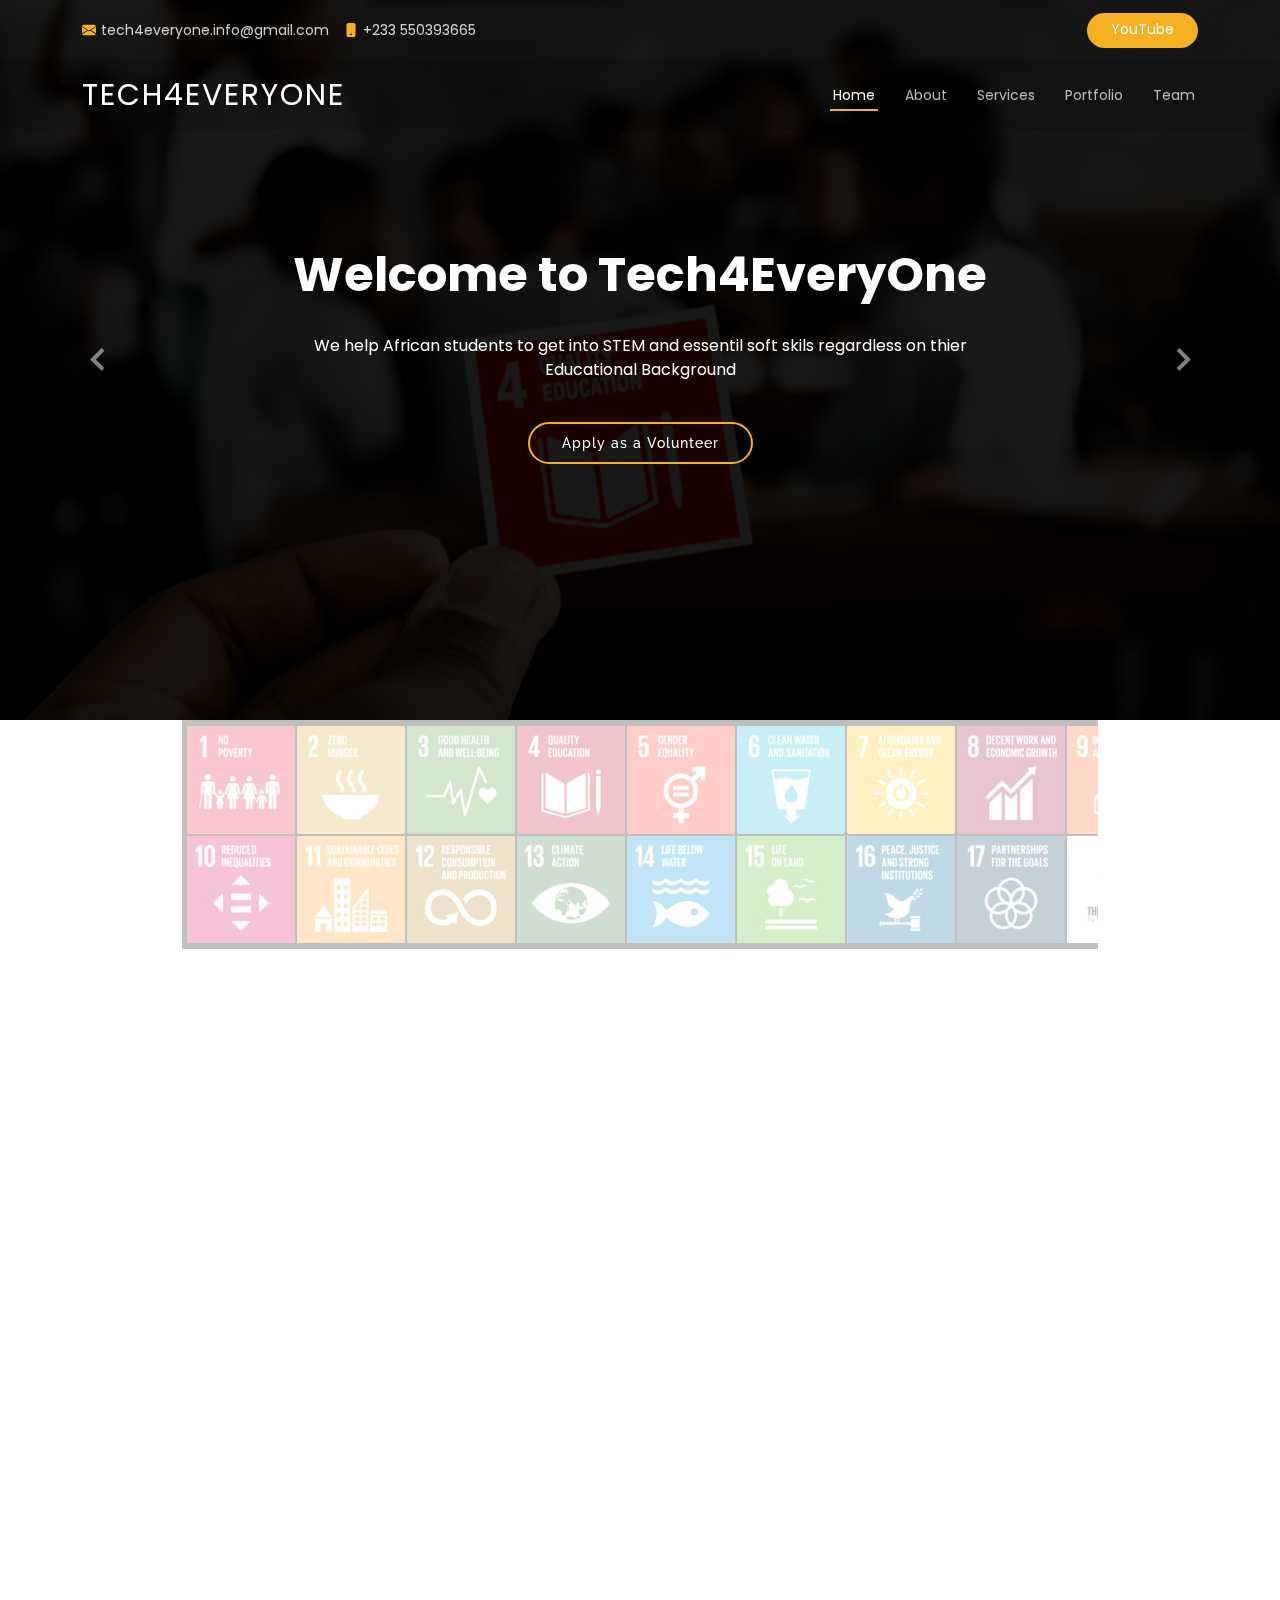
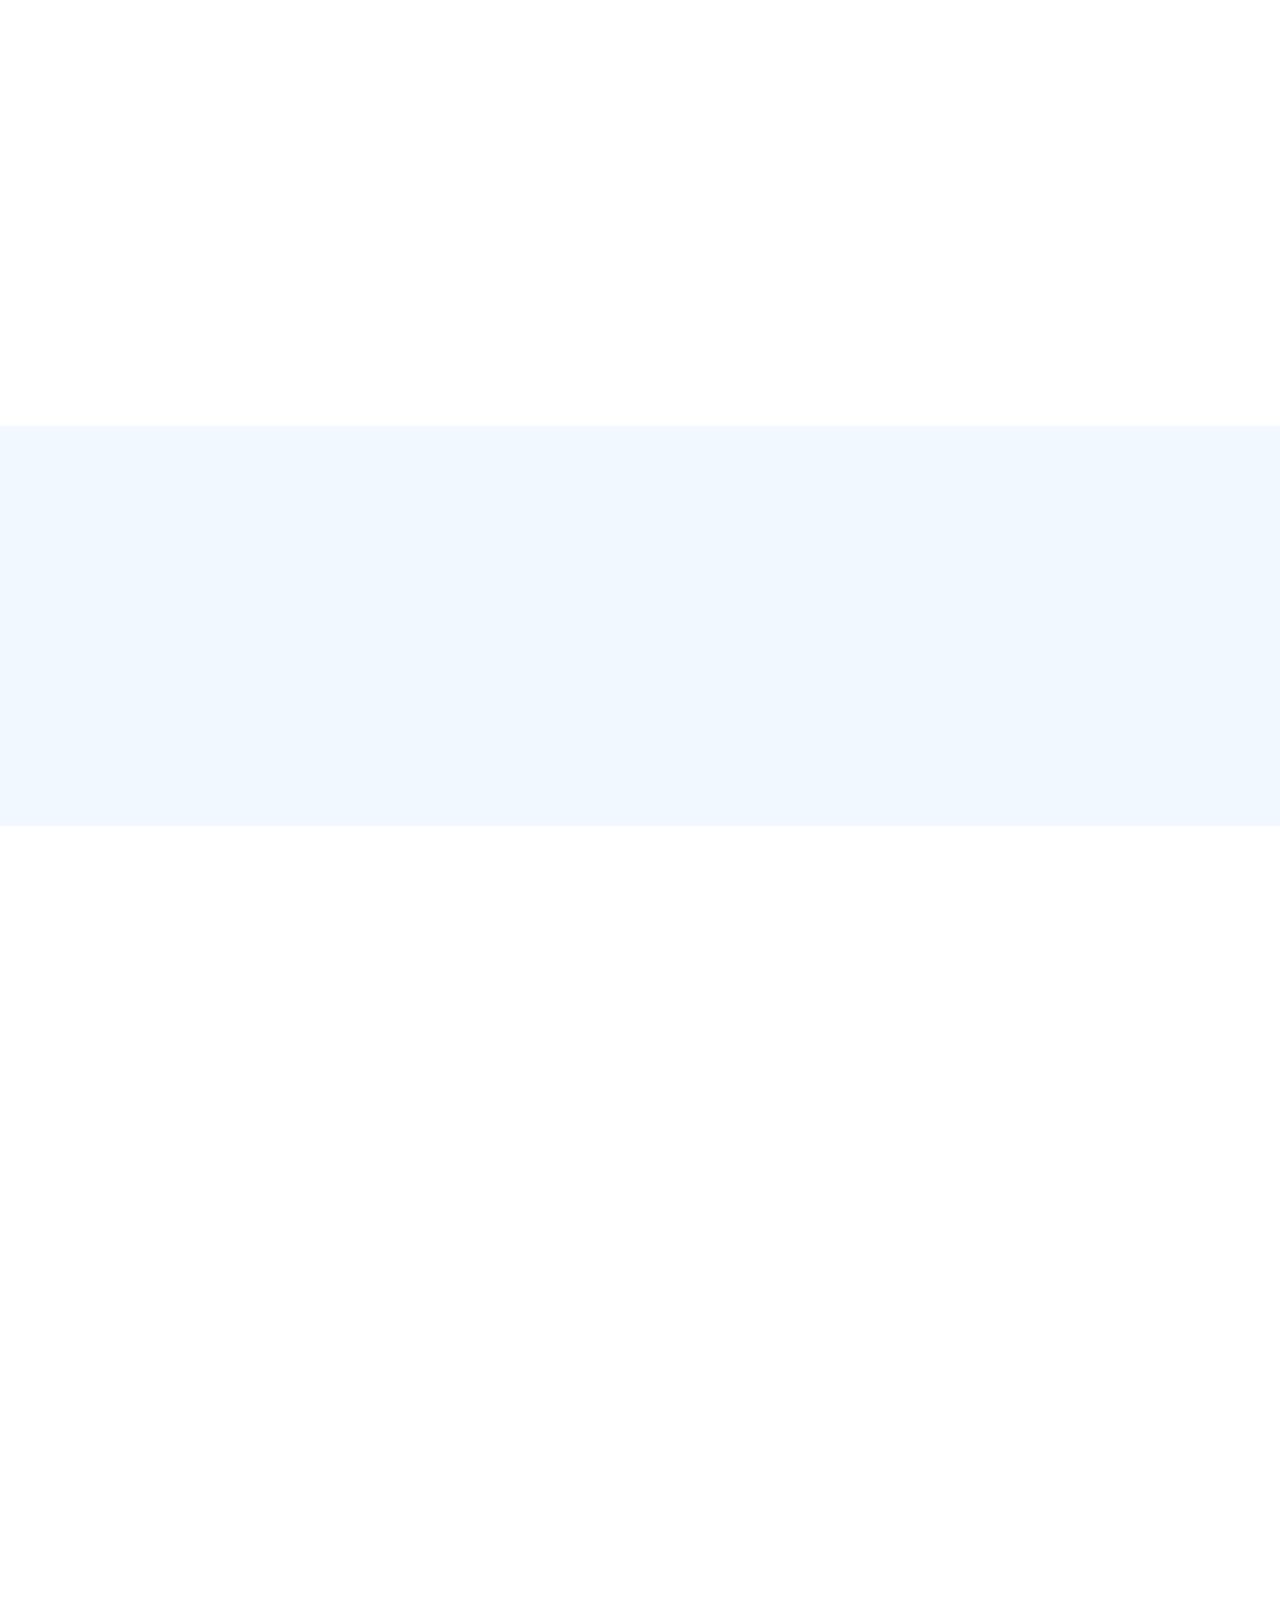
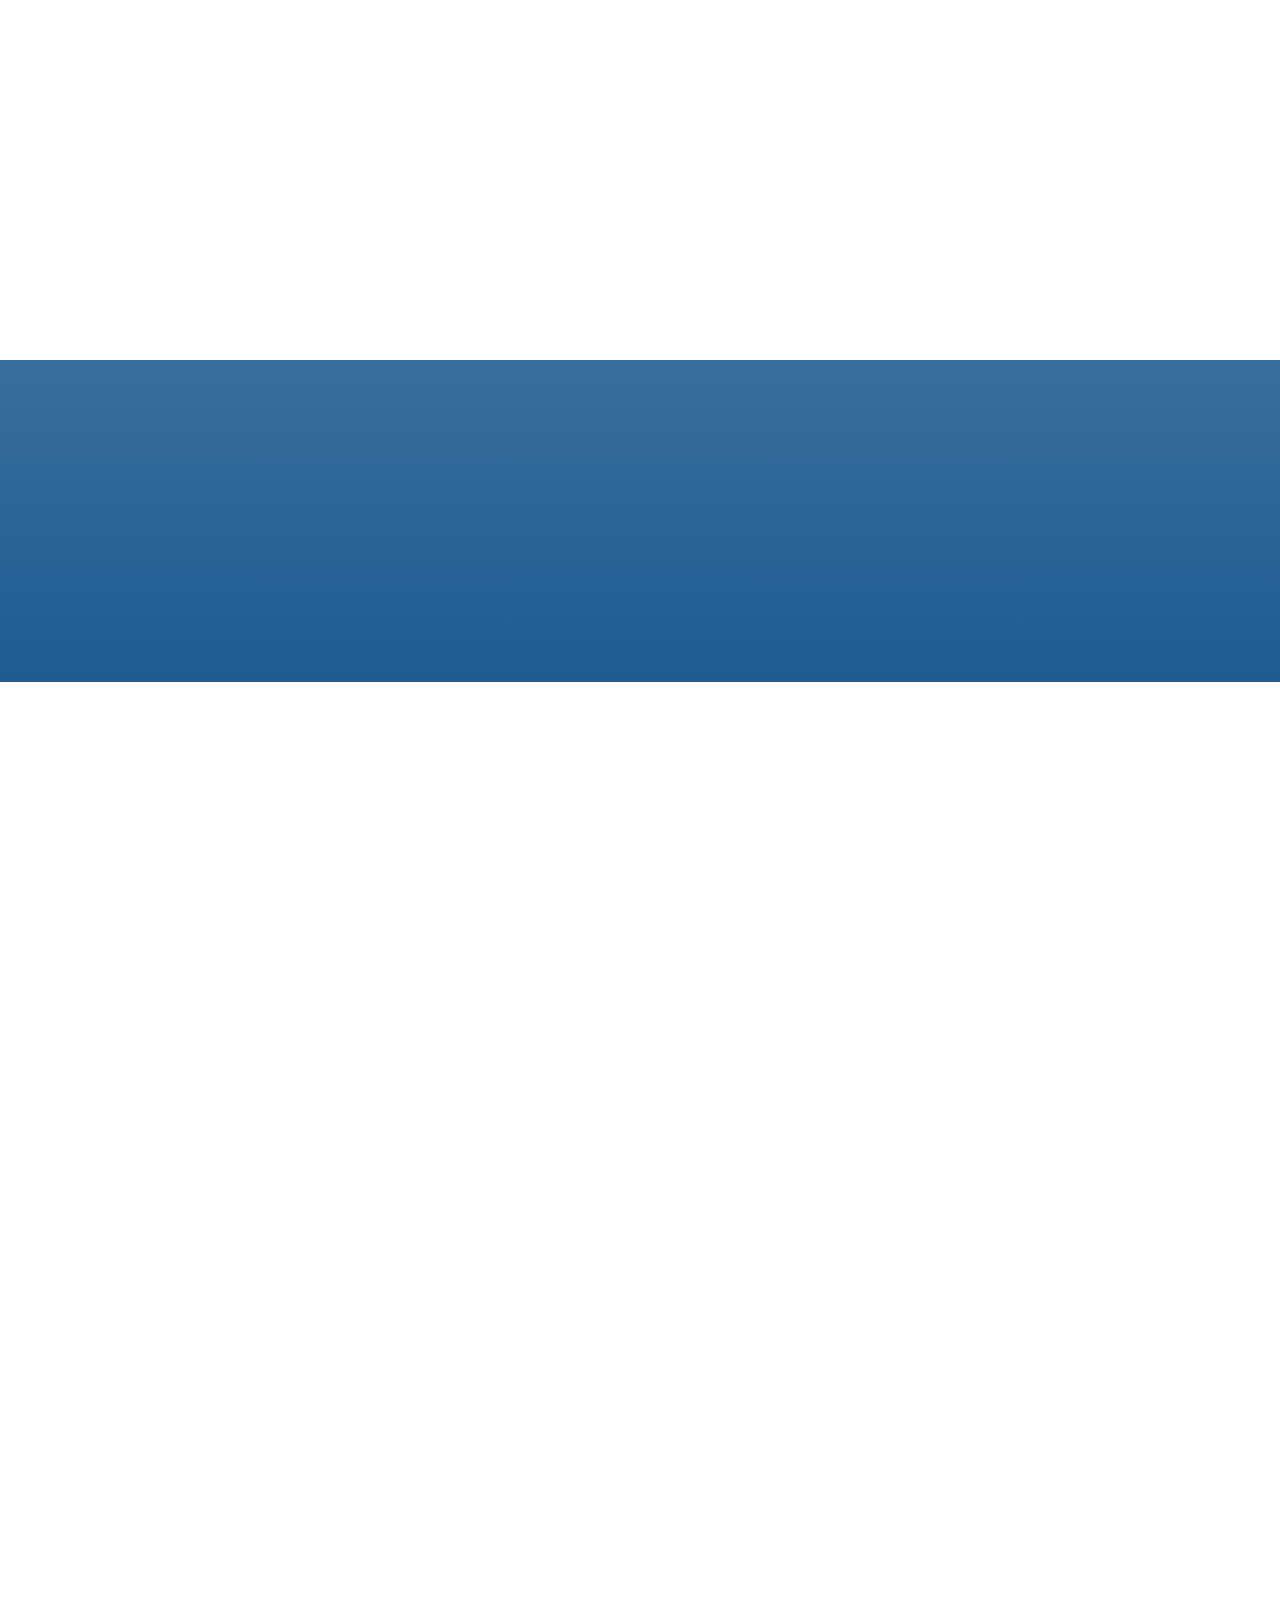
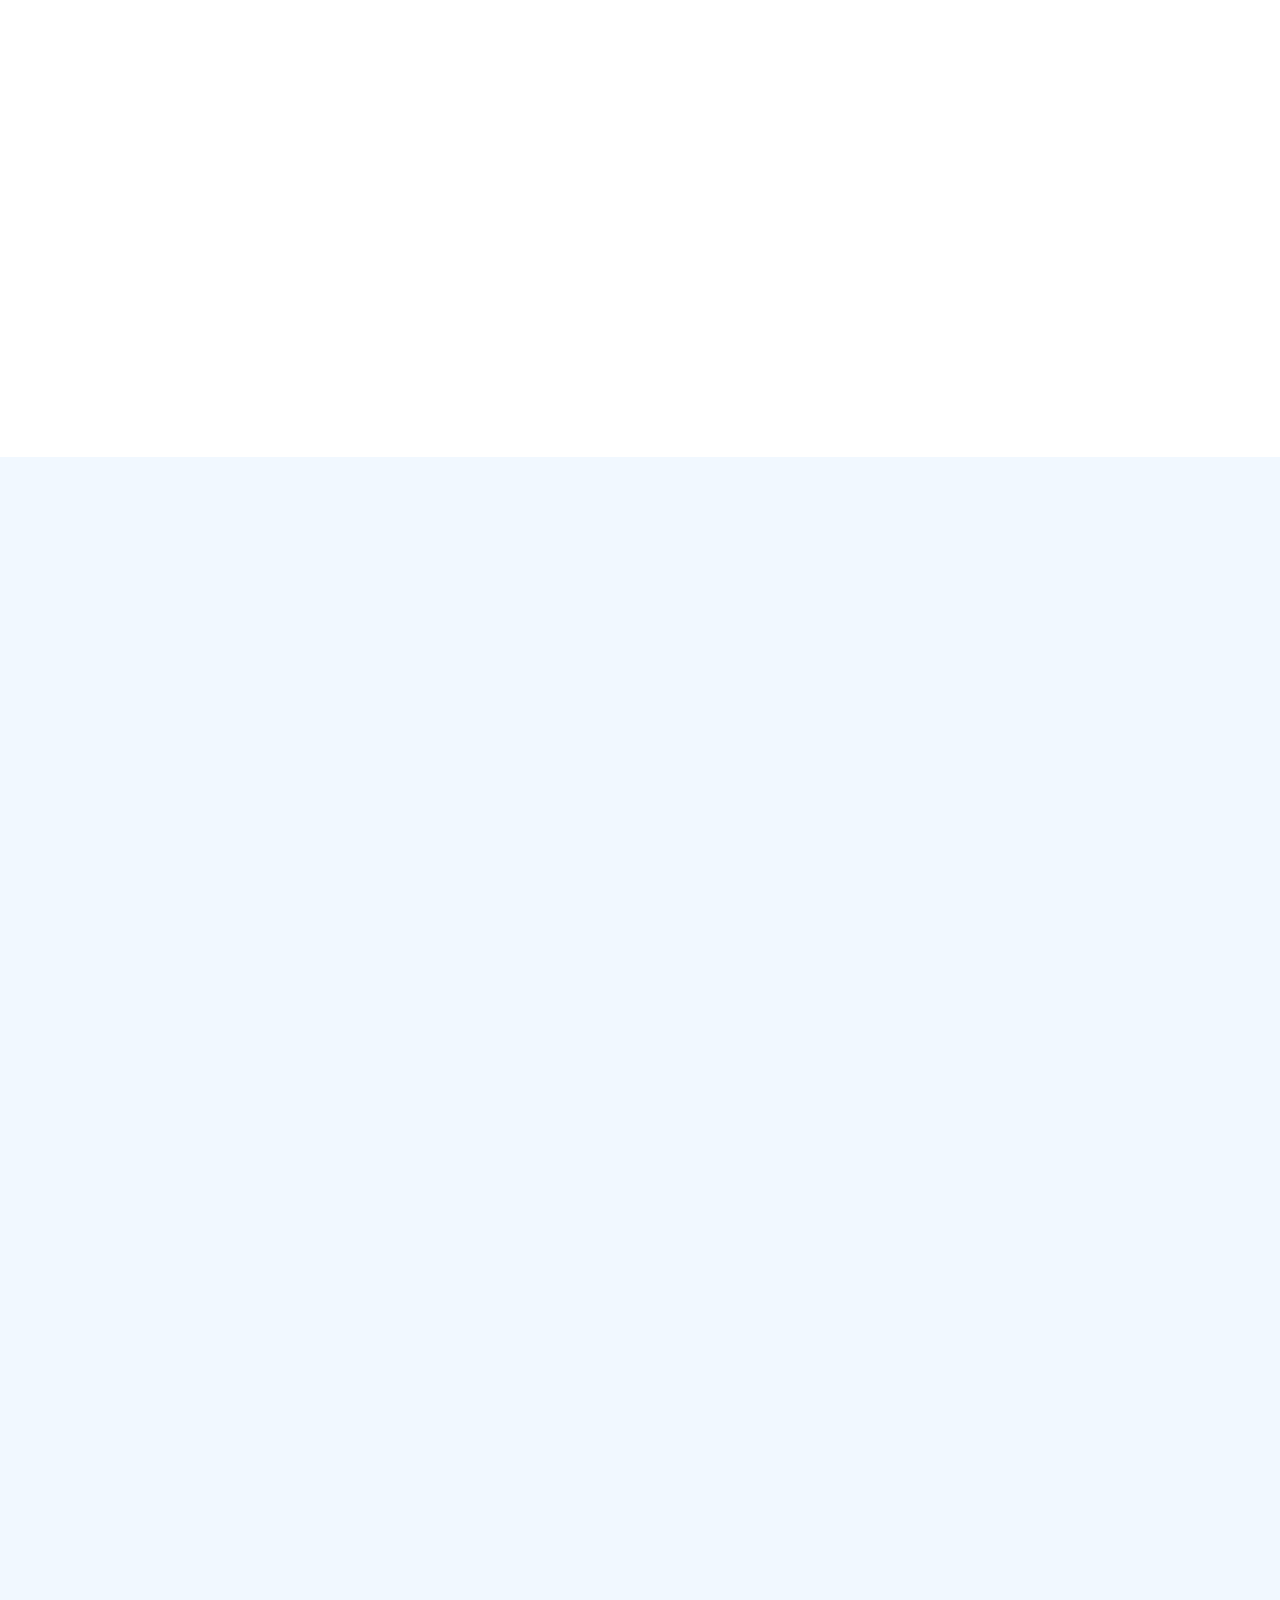
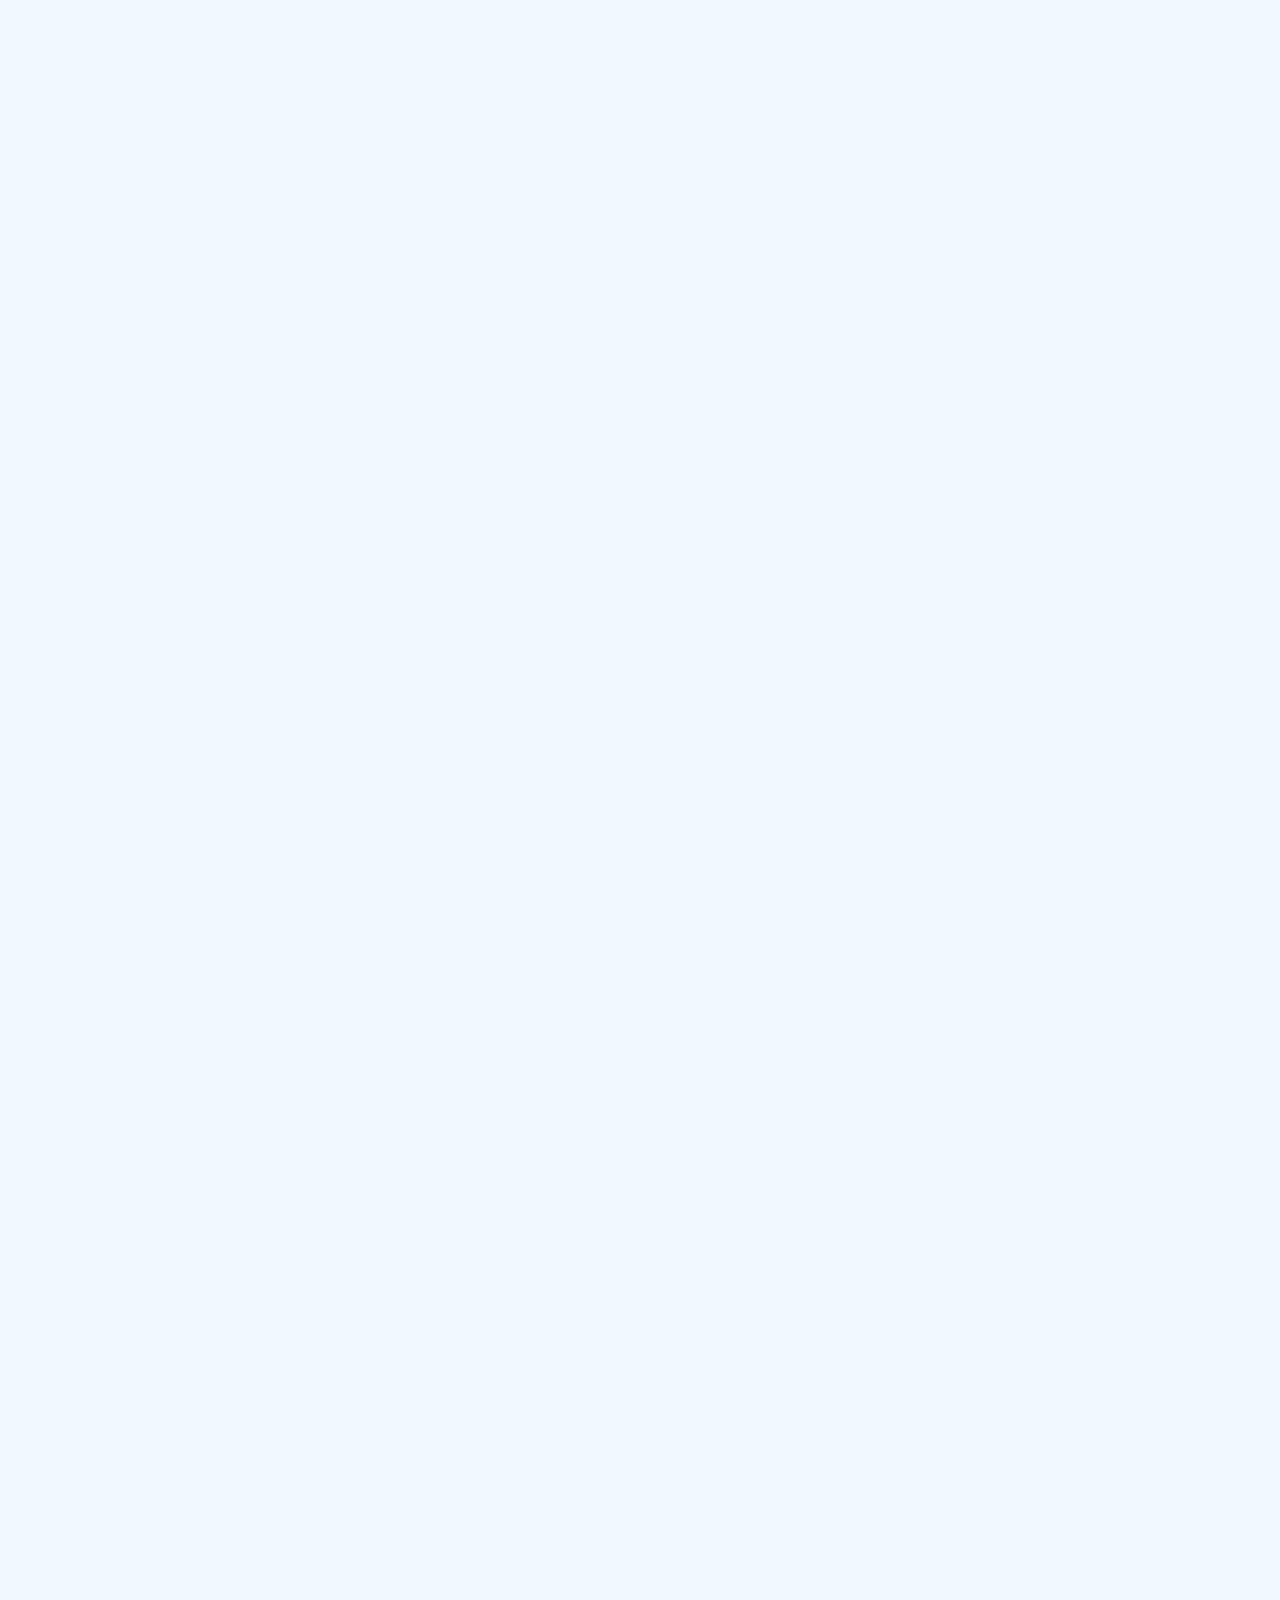
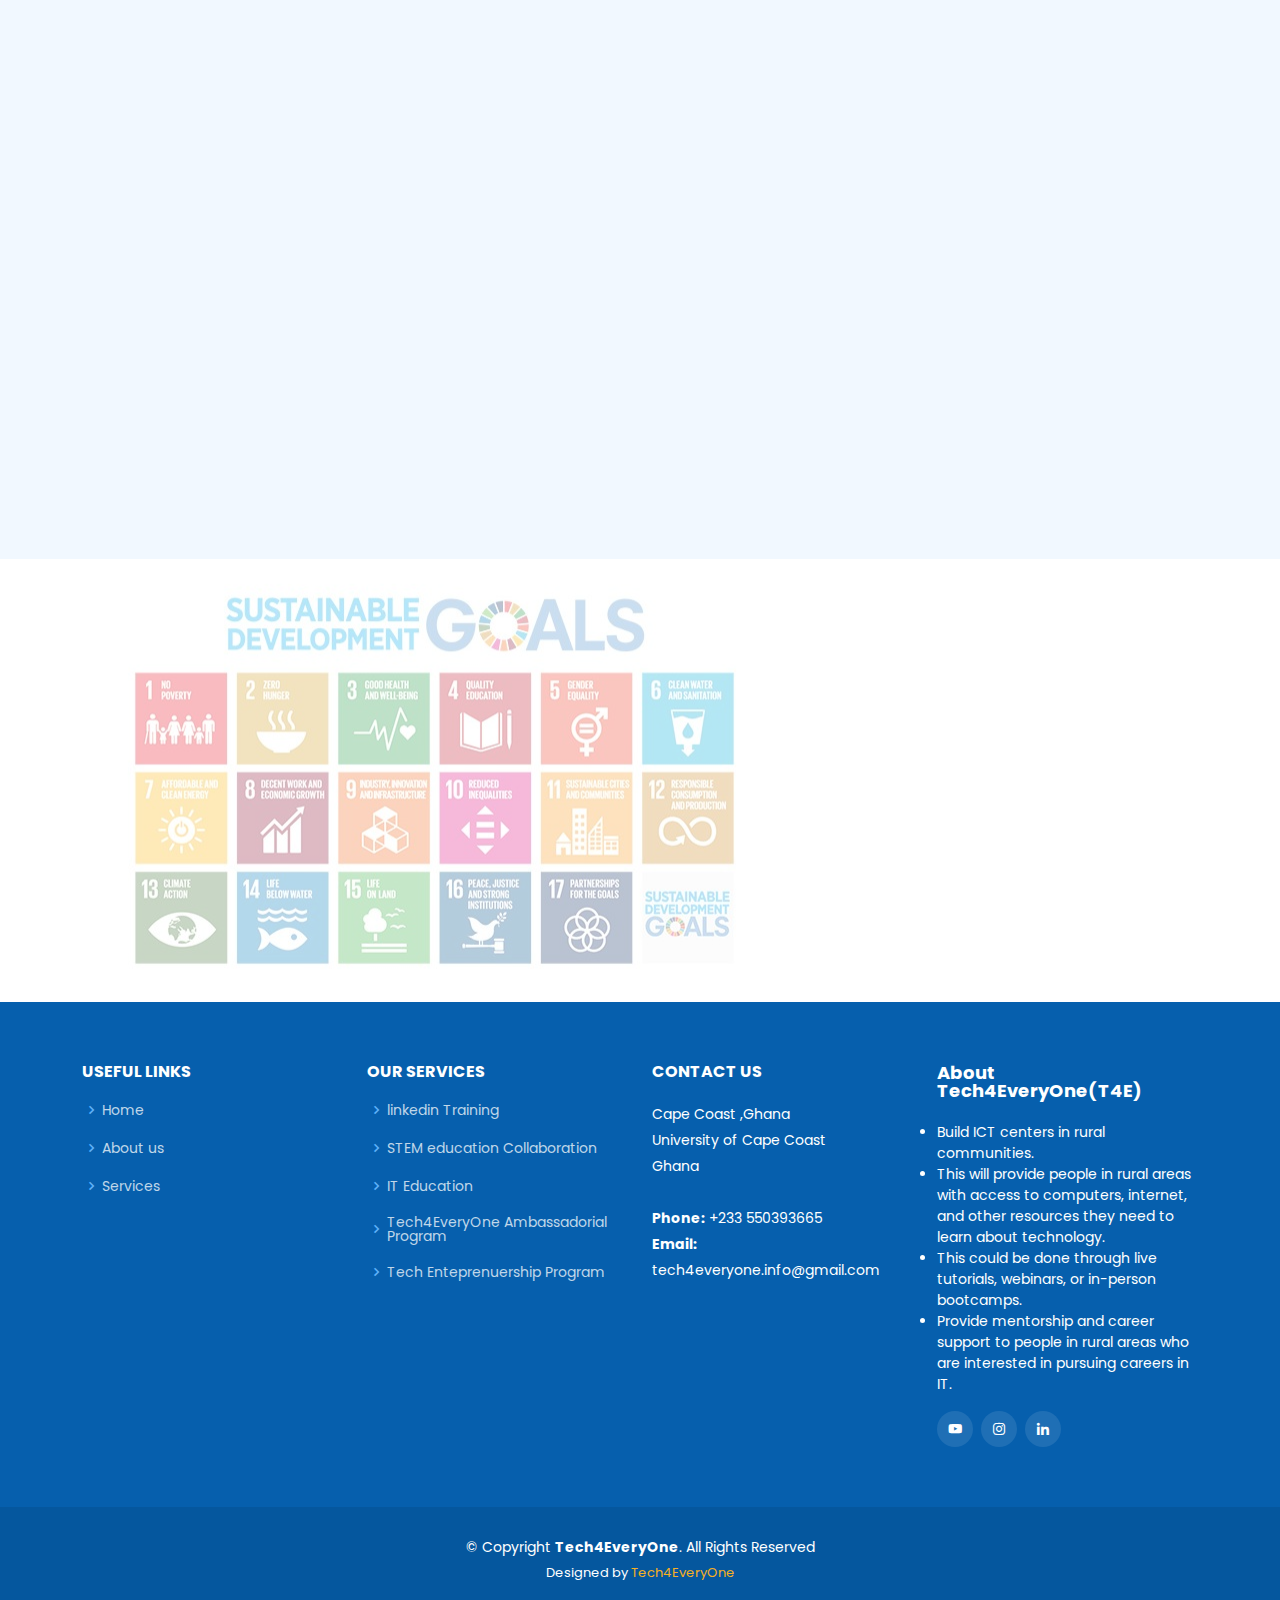
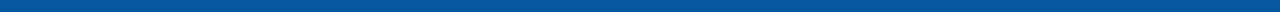
<file: index.html>
<!DOCTYPE html>
<html lang="en">

<head>
  <meta charset="utf-8">
  <meta content="width=device-width, initial-scale=1.0" name="viewport">

  <title>Tech4EveryOne Site</title>
  <meta content="" name="description">
  <meta content="" name="keywords">

  <!-- Favicons -->
  <link href="assets/img/Pink_And_White_Modern_Business_Seminar_Instagram_Post_(1)-transformed.png" rel="icon">
  <link href="assets/img/apple-touch-icon.png" rel="apple-touch-icon">

  <!-- Google Fonts -->
  <link href="https://fonts.googleapis.com/css?family=Open+Sans:300,300i,400,400i,600,600i,700,700i|Raleway:300,300i,400,400i,500,500i,600,600i,700,700i|Poppins:300,300i,400,400i,500,500i,600,600i,700,700i" rel="stylesheet">

  <!-- Vendor CSS Files -->
  <link href="assets/vendor/animate.css/animate.min.css" rel="stylesheet">
  <link href="assets/vendor/aos/aos.css" rel="stylesheet">
  <link href="assets/vendor/bootstrap/css/bootstrap.min.css" rel="stylesheet">
  <link href="assets/vendor/bootstrap-icons/bootstrap-icons.css" rel="stylesheet">
  <link href="assets/vendor/boxicons/css/boxicons.min.css" rel="stylesheet">
  <link href="assets/vendor/glightbox/css/glightbox.min.css" rel="stylesheet">
  <link href="assets/vendor/remixicon/remixicon.css" rel="stylesheet">
  <link href="assets/vendor/swiper/swiper-bundle.min.css" rel="stylesheet">

  <!-- Template Main CSS File -->
  <link href="assets/css/style.css" rel="stylesheet">

  <!-- =======================================================
  * Template Name: Anyar - v4.9.0
  * Template URL: https://bootstrapmade.com/anyar-free-multipurpose-one-page-bootstrap-theme/
  * Author: BootstrapMade.com
  * License: https://bootstrapmade.com/license/
  ======================================================== -->
</head>

<body>

  <!-- ======= Top Bar ======= -->
  <div id="topbar" class="fixed-top d-flex align-items-center ">
    <div class="container d-flex align-items-center justify-content-center justify-content-md-between">
      <div class="contact-info d-flex align-items-center">
        <i class="bi bi-envelope-fill"></i><a href="mailto:contact@example.com">tech4everyone.info@gmail.com</a>
        <i class="bi bi-phone-fill phone-icon"></i> +233 550393665
      </div>
      <div class="cta d-none d-md-block">
        <a href="https://www.youtube.com/@tech4everyone1" class="scrollto">YouTube</a>
      </div>
    </div>
  </div>

  <!-- ======= Header ======= -->
  <header id="header" class="fixed-top d-flex align-items-center ">
    <div class="container d-flex align-items-center justify-content-between">

      <h1 class="logo" ><a  href="index.html">Tech4EveryOne</a></h1>
      <!-- Uncomment below if you prefer to use an image logo -->
      <!-- <a href=index.html" class="logo"><img src="assets/img/logo.png" alt="" class="img-fluid"></a>-->

      <nav id="navbar" class="navbar">
        <ul>
          <li><a class="nav-link scrollto active" href="#hero">Home</a></li>
          <li><a class="nav-link scrollto" href="#about">About</a></li>
          <li><a class="nav-link scrollto" href="#services">Services</a></li>
          <li><a class="nav-link scrollto " href="#portfolio">Portfolio</a></li>
          <li><a class="nav-link scrollto" href="#team">Team</a></li>
          

        
        <i class="bi bi-list mobile-nav-toggle"></i>
      </nav><!-- .navbar -->

    </div>
  </header><!-- End Header -->

  <!-- ======= Hero Section ======= -->
  <section id="hero" class="d-flex justify-cntent-center align-items-center">
    <div id="heroCarousel" data-bs-interval="5000" class="container carousel carousel-fade" data-bs-ride="carousel">

      <!-- Slide 1 -->
      <div class="carousel-item active">
        <div class="carousel-container">
          <h2 class="animate__animated animate__fadeInDown">Welcome to <span>Tech4EveryOne</span></h2>
          <p class="animate__animated animate__fadeInUp">We help African students to get into STEM and essentil soft skils regardless on thier Educational Background</p>
          <a href="" class="btn-get-started animate__animated animate__fadeInUp scrollto">Apply as a Volunteer</a>
        </div>
      </div>

      <!-- Slide 2 -->
      <div class="carousel-item">
        <div class="carousel-container">
          <h2 class="animate__animated animate__fadeInDown">Vision</h2>
          <p class="animate__animated animate__fadeInUp">A future where all African students have access to the opportunities that technology and entrepreneurship can offer.</p>
          <a href="mailto:tech4everyone.info@gmail.com" class="btn-get-started animate__animated animate__fadeInUp scrollto">Donate</a>
        </div>
      </div>

      <!-- Slide 3 -->
      <div class="carousel-item">
        <div class="carousel-container">
          <h2 class="animate__animated animate__fadeInDown">Mission</h2>
          <p class="animate__animated animate__fadeInUp">Tech4Everyone is a non-profit organization that provides technical, digital 
            and soft skills training to  African youth from diverse and underprivileged backgrounds. We aim to equip them with the tools and knowledge they need to pursue their passions and careers in the tech industry. </p>
            
            <p class="animate__animated animate__fadeInUp"> 
              Embracing Tech Youth  entrepreneurship, 
            Career Development training (LinkedIn and CV writing),
            Free IT education for students in rural areas.
            Tech4Everyone Student Ambassador Program
            </p>

          <a href="mailto:tech4everyone.info@gmail.com" class="btn-get-started animate__animated animate__fadeInUp scrollto">Apply as a Sponsor</a>
        </div>
      </div>

      <a class="carousel-control-prev" href="#heroCarousel" role="button" data-bs-slide="prev">
        <span class="carousel-control-prev-icon bx bx-chevron-left" aria-hidden="true"></span>
      </a>

      <a class="carousel-control-next" href="#heroCarousel" role="button" data-bs-slide="next">
        <span class="carousel-control-next-icon bx bx-chevron-right" aria-hidden="true"></span>
      </a>

    </div>
  </section><!-- End Hero -->

  <main id="main">

    <!-- ======= Icon Boxes Section ======= -->
    <!-- <section id="icon-boxes" class="icon-boxes">
      <div class="container">

        <div class="row">
          <div class="col-md-6 col-lg-3 d-flex align-items-stretch mb-5 mb-lg-0" data-aos="fade-up">
            <div class="icon-box">
              <div class="icon"><i class="bx bxl-dribbble"></i></div>
              <h4 class="title"><a href="">Lorem Ipsum</a></h4>
              <p class="description">Voluptatum deleniti atque corrupti quos dolores et quas molestias excepturi sint occaecati cupiditate non provident</p>
            </div>
          </div>

          <div class="col-md-6 col-lg-3 d-flex align-items-stretch mb-5 mb-lg-0" data-aos="fade-up" data-aos-delay="100">
            <div class="icon-box">
              <div class="icon"><i class="bx bx-file"></i></div>
              <h4 class="title"><a href="">Sed ut perspiciatis</a></h4>
              <p class="description">Duis aute irure dolor in reprehenderit in voluptate velit esse cillum dolore eu fugiat nulla pariatur</p>
            </div>
          </div>

          <div class="col-md-6 col-lg-3 d-flex align-items-stretch mb-5 mb-lg-0" data-aos="fade-up" data-aos-delay="200">
            <div class="icon-box">
              <div class="icon"><i class="bx bx-tachometer"></i></div>
              <h4 class="title"><a href="">Magni Dolores</a></h4>
              <p class="description">Excepteur sint occaecat cupidatat non proident, sunt in culpa qui officia deserunt mollit anim id est laborum</p>
            </div>
          </div>

          <div class="col-md-6 col-lg-3 d-flex align-items-stretch mb-5 mb-lg-0" data-aos="fade-up" data-aos-delay="300">
            <div class="icon-box">
              <div class="icon"><i class="bx bx-layer"></i></div>
              <h4 class="title"><a href="">Nemo Enim</a></h4>
              <p class="description">At vero eos et accusamus et iusto odio dignissimos ducimus qui blanditiis praesentium voluptatum deleniti atque</p>
            </div>
          </div>

        </div>

      </div>
    </section> -->
    <!-- End Icon Boxes Section -->

    <!-- ======= About Us Section ======= -->
    <section id="about" class="about">
      <div class="container" data-aos="fade-up">

        <div class="section-title">
          <h2>About Us</h2>
          <p>

            Tech4Everyone is an organization that aims to empower individuals from all walks of life, regardless of their background or educational status, with the technical skills and opportunities they need to succeed in the digital age
          </p>
        </div>

        <!-- <div class="row content">
          <div class="col-lg-6">
            <p>
              Lorem ipsum dolor sit amet, consectetur adipiscing elit, sed do eiusmod tempor incididunt ut labore et dolore
              magna aliqua.
            </p>
            <ul>
              <li><i class="ri-check-double-line"></i> Ullamco laboris nisi ut aliquip ex ea commodo consequat</li>
              <li><i class="ri-check-double-line"></i> Duis aute irure dolor in reprehenderit in voluptate velit</li>
              <li><i class="ri-check-double-line"></i> Ullamco laboris nisi ut aliquip ex ea commodo consequat</li>
            </ul>
          </div> -->
          <div class="col-lg-6 pt-4 pt-lg-0">
            <p>
             
            </p>
            <a href="https://www.linkedin.com/company/tech4everyone-foundation/" class="btn-learn-more">Learn More</a>
          </div>
        </div>

      </div>
    </section><!-- End About Us Section -->

    <!-- ======= Clients Section ======= -->
    <section id="clients" class="clients">
      <div class="container" data-aos="zoom-in">
        <div class="section-title">
          <h2>Partners</h2>
        </div>
        <div class="clients-slider swiper">
          <div class="swiper-wrapper align-items-center">
            <div class="swiper-slide"><img src="assets/img/clients/1630620895442.jpg" class="img-fluid" alt=""></div>
            <div class="swiper-slide"><img src="assets/img/clients/download (15).png" class="img-fluid" alt=""></div>
            <div class="swiper-slide"><img src="assets/img/clients/download.png" class="img-fluid" alt=""></div>
            <div class="swiper-slide"><img src="assets/img/clients/image001 (1).jpg" class="img-fluid" alt=""></div>
            <div class="swiper-slide"><img src="assets/img/clients/photo_2023-07-22_22-21-39-transformed.png" class="img-fluid" alt=""></div>
            <div class="swiper-slide"><img src="assets/img/clients/ucc-logo (1).webp" class="img-fluid" alt=""></div>
            <div class="swiper-slide"><img src="assets/img/clients/WhatsApp_Image_2023-07-19_at_13_46_29-transformed.png" class="img-fluid" alt=""></div>
            <!-- <div class="swiper-slide"><img src="assets/img/clients/client-8.png" class="img-fluid" alt=""></div> -->
          </div>
          <div class="swiper-pagination"></div>
        </div>

      </div>
    </section><!-- End Clients Section -->

    <!-- ======= Why Us Section ======= -->
    <section id="why-us" class="why-us">
      <div class="container-fluid">

        <div class="row">

          <div class="col-lg-5 align-items-stretch position-relative video-box" style='background-image: url("assets/img/Red\ Colorful\ Tips\ Youtube\ Thumbnail\ \(1\).png");' data-aos="fade-right">
            <a href="https://youtu.be/YIJ6chwIBkE?si=uB5-4JByWgMSXnjp" class="glightbox play-btn mb-4"></a>
          </div>

          <div class="col-lg-7 d-flex flex-column justify-content-center align-items-stretch" data-aos="fade-left">

            <div class="content text-center">
              <h3>T4E</h3>
              <p>
                Tech4Everyone is a non-profitable organization that aims to empower individuals from all walks of life, regardless of their background or educational status, with the technical skills and opportunities they need to succeed in the digital age              </p>
            </div>

          

        </div>

      </div>
    </section><!-- End Why Us Section -->

    <!-- ======= Services Section ======= -->
    <section id="services" class="services">
      <div class="container" data-aos="fade-up">

        <div class="section-title">
          <h2>Services</h2>
          <p>We Offer </p>
        </div>

        <div class="row">
          <div class="col-md-6 d-flex align-items-stretch" data-aos="fade-up" data-aos-delay="100">
            <div class="icon-box">
              <i class="bi bi-card-checklist"></i>
              <h4><a href="#">LinkedIn Training</a></h4>
              <p> This initiative provides students with comprehensive training on how to effectively utilize LinkedIn, a professional networking platform. Students learn how to create compelling profiles, build their professional network, showcase their skills and experiences, and leverage LinkedIn for career opportunities.</p>
            </div>
          </div>
          <div class="col-md-6 d-flex align-items-stretch mt-4 mt-md-0" data-aos="fade-up" data-aos-delay="200">
            <div class="icon-box">
              <i class="bi bi-bar-chart"></i>
              <h4><a href="#">CV Writing</a></h4>
              <p>The program offers dedicated training on crafting impactful curriculum vitae (CVs) or resumes. Students learn how to structure their CVs, highlight their skills and achievements, tailor their CVs to specific job opportunities, and effectively communicate their qualifications to potential employers.</p>
            </div>
          </div>
          <div class="col-md-6 d-flex align-items-stretch mt-4 mt-md-0" data-aos="fade-up" data-aos-delay="300">
            <div class="icon-box">
              <i class="bi bi-binoculars"></i>
              <h4><a href="#">T4E Student Ambassador Program</a></h4>
              <p>This program appoints student ambassadors who act as role models and advocates for the program's mission. Student ambassadors play a vital role in promoting the importance of technical skills, entrepreneurial mindset, and equal access to opportunities within their communities.</p>
            </div>
          </div>
          <div class="col-md-6 d-flex align-items-stretch mt-4 mt-md-0" data-aos="fade-up" data-aos-delay="400">
            <div class="icon-box">
              <i class="bi bi-brightness-high"></i>
              <h4><a href="#">STEM Education Collaboration</a></h4>
              <p>The STEM collaboration programs provide opportunities for students to engage in interdisciplinary projects, workshops, and competitions. Students from various STEM disciplines come together to work on real-world challenges, exchange ideas, and leverage their collective expertise to find innovative solutions.</p>
            </div>
          </div>
          <div class="col-md-6 d-flex align-items-stretch mt-4 mt-md-0" data-aos="fade-up" data-aos-delay="500">
            <div class="icon-box">
              <i class="bi bi-calendar4-week"></i>
              <h4><a href="#">IT Education</a></h4>
              <p> Recognizing the digital divide, this initiative ensures that students in underserved rural areas have access to free IT education. By providing them with technical skills and knowledge, it aims to bridge the gap and create equal opportunities for students, regardless of their geographic location</p>
            </div>
          </div>
          <div class="col-md-6 d-flex align-items-stretch mt-4 mt-md-0" data-aos="fade-up" data-aos-delay="600">
            <div class="icon-box">
              <i class="bi bi-briefcase"></i>
              <h4><a href="#">Tech Enteprenuership</a></h4>
              <p>This initiative encourages students to embrace entrepreneurship within the technology sector. It fosters innovation, creativity, and problem-solving skills, empowering students to develop their own tech-based ventures and become self-reliant.</p>
            </div>
          </div>
        </div>

      </div>
    </section><!-- End Services Section -->

    <!-- ======= Cta Section ======= -->
    <section id="cta" class="cta">
      <div class="container">

        <div class="row" data-aos="zoom-in">
          <div class="col-lg-9 text-center text-lg-start">
            <h3>Call To Action</h3>
            <p>Send us an email</p>
          </div>
          <div class="col-lg-3 cta-btn-container text-center">
            <a class="cta-btn align-middle" href="mailto:tech4everyone.info@gmail.com">Click to Send</a>
          </div>
        </div>

      </div>
    </section><!-- End Cta Section -->

    <!-- ======= Portfoio Section ======= -->
    <section id="portfolio" class="portfoio">
      <div class="container" data-aos="fade-up">

        <div class="section-title">
          <h2>Portfoio</h2>
        </div>

        <div class="row">
          <div class="col-lg-12 d-flex justify-content-center">
            <ul id="portfolio-flters">
              <li data-filter="*" class="filter-active">Our Projects</li>
              <li data-filter=".filter-app">Young Engineers Summit </li>
              <li data-filter=".filter-card">LinkedIn Training</li>
              <li data-filter=".filter-web">CV Writing</li>
            </ul>
          </div>
        </div>

        <div class="row portfolio-container">

          <div class="col-lg-4 col-md-6 portfolio-item filter-app">
            <img src="assets/img/portfolio/Edem show.jpg" class="img-fluid" alt="">
            <div class="portfolio-info">
              <h4>Young Engineers Summit </h4>
              <p>Images</p>
              <a href="assets/img/portfolio/A7306092.jpg" data-gallery="portfolioGallery" class="portfolio-lightbox preview-link" title="App 1"><i class="bx bx-plus"></i></a>
              <!-- <a href="portfolio-details.html" class="details-link" title="More Details"><i class="bx bx-link"></i></a> -->
            </div>
          </div>

          <div class="col-lg-4 col-md-6 portfolio-item filter-web">
            <img src="assets/img/portfolio/linkedin 1.jpg" class="img-fluid" alt="">
            <div class="portfolio-info">
              <h4>LinkedIn Training</h4>
              <p>Images</p>
              <a href="assets/img/portfolio/LinkedIn 3.jpg" data-gallery="portfolioGallery" class="portfolio-lightbox preview-link" title="Web 3"><i class="bx bx-plus"></i></a>
              <!-- <a href="portfolio-details.html" class="details-link" title="More Details"><i class="bx bx-link"></i></a> -->
            </div>
          </div>

          <div class="col-lg-4 col-md-6 portfolio-item filter-app">
            <img src="assets/img/portfolio/Richard show.jpg" class="img-fluid" alt="">
            <div class="portfolio-info">
              <h4>Young Engineers Summit</h4>
              <p>images</p>
              <a href="assets/img/portfolio/A7306075.jpg" data-gallery="portfolioGallery" class="portfolio-lightbox preview-link" title="App 2"><i class="bx bx-plus"></i></a>
              <!-- <a href="portfolio-details.html" class="details-link" title="More Details"><i class="bx bx-link"></i></a> -->
            </div>
          </div>

          <div class="col-lg-4 col-md-6 portfolio-item filter-card">
            <img src="assets/img/portfolio/linkedin 4.jpg" class="img-fluid" alt="">
            <div class="portfolio-info">
              <h4>LinkedIn Training </h4>
              <p>images</p>
              <a href="assets/img/portfolio/LinkedIn 3.jpg" data-gallery="portfolioGallery" class="portfolio-lightbox preview-link" title="Card 2"><i class="bx bx-plus"></i></a>
              <!-- <a href="portfolio-details.html" class="details-link" title="More Details"><i class="bx bx-link"></i></a> -->
            </div>
          </div>

          <div class="col-lg-4 col-md-6 portfolio-item filter-web">
            <img src="assets/img/portfolio/Peach And Blue Gradient Modern Online Webinar Grow Business Facebook Post (2).png" class="img-fluid" alt="">
            <div class="portfolio-info">
              <h4>CV writing </h4>
              <p>Images</p>
              <a href="assets/img/portfolio/Screenshot (197).png" data-gallery="portfolioGallery" class="portfolio-lightbox preview-link" title="Web 2"><i class="bx bx-plus"></i></a>
              <!-- <a href="portfolio-details.html" class="details-link" title="More Details"><i class="bx bx-link"></i></a> -->
            </div>
          </div>

          <div class="col-lg-4 col-md-6 portfolio-item filter-app">
            <img src="assets/img/portfolio/St Aug.jpg" class="img-fluid" alt="">
            <div class="portfolio-info">
              <h4>YES</h4>
              <p>Images</p>
              <a href="assets/img/portfolio/panel.jpg" data-gallery="portfolioGallery" class="portfolio-lightbox preview-link" title="App 3"><i class="bx bx-plus"></i></a>
              <!-- <a href="portfolio-details.html" class="details-link" title="More Details"><i class="bx bx-link"></i></a> -->
            </div>
          </div> 

           <div class="col-lg-4 col-md-6 portfolio-item filter-card">
            <img src="assets/img/portfolio/linkedin 1.jpg" class="img-fluid" alt="">
            <div class="portfolio-info">
              <h4>LinkedIn Training</h4>
              <p>images</p>
              <a href="assets/img/portfolio/linkedIn 2.jpg" data-gallery="portfolioGallery" class="portfolio-lightbox preview-link" title="Card 1"><i class="bx bx-plus"></i></a>
              <!-- <a href="portfolio-details.html" class="details-link" title="More Details"><i class="bx bx-link"></i></a> -->
            </div>
          </div>

          <div class="col-lg-4 col-md-6 portfolio-item filter-card">
            <img src="assets/img/portfolio/LinkedIn 3.jpg" class="img-fluid" alt="">
            <div class="portfolio-info">
              <h4>LinkedIn Training</h4>
              <p>Images</p>
              <a href="assets/img/portfolio/linkedin 4.jpg" data-gallery="portfolioGallery" class="portfolio-lightbox preview-link" title="Card 3"><i class="bx bx-plus"></i></a>
              <!-- <a href="portfolio-details.html" class="details-link" title="More Details"><i class="bx bx-link"></i></a> -->
            </div>
          </div>

          <div class="col-lg-4 col-md-6 portfolio-item filter-web">
            <img src="assets/img/portfolio/Screenshot (197).png" class="img-fluid" alt="">
            <div class="portfolio-info">
              <h4>CV writing</h4>
              <p>images</p>
              <a href="assets/img/portfolio/Screenshot (198).png" data-gallery="portfolioGallery" class="portfolio-lightbox preview-link" title="Web 3"><i class="bx bx-plus"></i></a>
              <!-- <a href="portfolio-details.html" class="details-link" title="More Details"><i class="bx bx-link"></i></a> -->
            </div>
          </div>

        </div>

      </div>
    </section><!-- End Portfoio Section -->

    <!-- ======= Team Section ======= -->
    <section id="team" class="team section-bg">
      <div class="container" data-aos="fade-up">

        <div class="section-title">
          <h2>Team</h2>
          <p>Meet the Team</p>
        </div>

        <div class="row">

          <div class="col-lg-6" data-aos="fade-up" data-aos-delay="100">
            <div class="member d-flex align-items-start">
              <div class="pic"><img src="assets/img/team/1690913798648.jpeg" class="img-fluid" alt=""></div>
              <div class="member-info">
                <h4>Eric Kwabena Wiafe</h4>
                <span>Chief Executive Officer</span>
                <p>Project Manager,Data Scientist, Serial Enteprenuer</p>
                <div class="social">
                  <a href="https://www.linkedin.com/in/ericwiafe/"> <i class="ri-linkedin-box-fill"></i> </a>
                  <a href="https://www.instagram.com/eric_kwabena_wiafe/"><i class="ri-instagram-fill"></i></a>
                  
                </div>
              </div>
            </div>
          </div>

          <div class="col-lg-6 mt-4 mt-lg-0" data-aos="fade-up" data-aos-delay="200">
            <div class="member d-flex align-items-start">
              <div class="pic"><img src="assets/img/team/yovo.jpg" class="img-fluid" alt=""></div>
              <div class="member-info">
                <h4>Yovo Vincent</h4>
                <span>Chief Technology Officer</span>
                <p>Photographer, SDG 4 and Tech enthusiast</p>
                <div class="social">
                  <!-- <a href=""><i class="ri-twitter-fill"></i></a>
                  <a href=""><i class="ri-facebook-fill"></i></a>
                  <a href=""><i class="ri-instagram-fill"></i></a> -->
                  <a href="https://www.linkedin.com/in/vincent-k-yovo-8bba101b2/"> <i class="ri-linkedin-box-fill"></i> </a>
                </div>
              </div>
            </div>
          </div>

          <div class="col-lg-6 mt-4" data-aos="fade-up" data-aos-delay="300">
            <div class="member d-flex align-items-start">
              <div class="pic"><img src="assets/img/team/1665757823896.jpeg" class="img-fluid" alt=""></div>
              <div class="member-info">
                <h4>King Kyere Nkansah</h4>
                <span>Chief Financial Officer</span>
                <p>Frontend Developer, Career Coach</p>
                <div class="social">
                  <!-- <a href=""><i class="ri-twitter-fill"></i></a>
                  <a href=""><i class="ri-facebook-fill"></i></a>
                  <a href=""><i class="ri-instagram-fill"></i></a> -->
                  <a href=""> <i class="ri-linkedin-box-fill"></i> </a>
                </div>
              </div>
            </div>
          </div>

          <div class="col-lg-6 mt-4" data-aos="fade-up" data-aos-delay="400">
            <div class="member d-flex align-items-start">
              <div class="pic"><img src="assets/img/team/Monica.jpg" class="img-fluid" alt=""></div>
              <div class="member-info">
                <h4>Monica Quinoo</h4>
                <span>Public Relation Officer</span>
                <p>App Developer,Graphic Designer and Volunteer </p>
                <div class="social">
                  <!-- <a href=""><i class="ri-twitter-fill"></i></a>
                  <a href=""><i class="ri-facebook-fill"></i></a>
                  <a href=""><i class="ri-instagram-fill"></i></a> -->
                  <a href="https://www.linkedin.com/in/monicaquainoo/"> <i class="ri-linkedin-box-fill"></i> </a>
                </div>
              </div>
            </div>
          </div>

          
          <div class="col-lg-6 mt-4" data-aos="fade-up" data-aos-delay="400">
            <div class="member d-flex align-items-start">
              <div class="pic"><img src="assets/img/team/Eben.jpg" class="img-fluid" alt=""></div>
              <div class="member-info">
                <h4>Ebenzer Adu Asare </h4>
                <span>Human resources Manager</span>
                <p>Public Speaker, Write and Marketer</p>
                <div class="social">
                  <!-- <a href=""><i class="ri-twitter-fill"></i></a>
                  <a href=""><i class="ri-facebook-fill"></i></a>
                  <a href=""><i class="ri-instagram-fill"></i></a> -->
                  <a href="https://www.linkedin.com/in/ebenezer-adu-asare/"> <i class="ri-linkedin-box-fill"></i> </a>
                </div>
              </div>
            </div>
          </div>
          

          <!-- <div class="col-lg-6 mt-4" data-aos="fade-up" data-aos-delay="400">
            <div class="member d-flex align-items-start">
              <div class="pic"><img src="assets/img/team/James.jpg" class="img-fluid" alt=""></div>
              <div class="member-info">
                <h4>James Quasah </h4>
                <span>International and Partnership Lead</span>
                <p>IT consultant, PowerPlatform Developer and Career Coach</p>
                <div class="social"> -->
                  <!-- <a href=""><i class="ri-twitter-fill"></i></a>
                  <a href=""><i class="ri-facebook-fill"></i></a>
                  <a href=""><i class="ri-instagram-fill"></i></a> -->
                  <!-- <a href="https://www.linkedin.com/in/ebenezer-adu-asare/"> <i class="ri-linkedin-box-fill"></i> </a>
                </div>
              </div>
            </div>
          </div> -->

          <div class="col-lg-6 mt-4" data-aos="fade-up" data-aos-delay="300">
            <div class="member d-flex align-items-start">
              <div class="pic"><img src="assets/img/team/Boniza.jpg" class="img-fluid" alt=""></div>
              <div class="member-info">
                <h4>Boniza Yeboah Asantewaa</h4>
                <span>Sponsorship Lead</span>
                <p>Good Public Speaker, Financial &Data Analyst and Junior Career Facilitator</p>
                <div class="social">
                  <!-- <a href=""><i class="ri-twitter-fill"></i></a>
                  <a href=""><i class="ri-facebook-fill"></i></a>
                  <a href=""><i class="ri-instagram-fill"></i></a> -->
                  <a href="https://www.linkedin.com/in/boniza-yeboah/"> <i class="ri-linkedin-box-fill"></i> </a>
                </div>
              </div>
            </div>
          </div>


          <div class="col-lg-6 mt-4" data-aos="fade-up" data-aos-delay="300">
            <div class="member d-flex align-items-start">
              <div class="pic"><img src="assets/img/team/Ophelia.jpg" class="img-fluid" alt=""></div>
              <div class="member-info">
                <h4>Ophelia Otuba Annang </h4>
                <span>Business Development Associate </span>
                <p>Human Resources Enthusiast and Intern, Business Manager, Office Administrator, Customer Service Professional</p>
                <div class="social">
                  <!-- <a href=""><i class="ri-twitter-fill"></i></a>
                  <a href=""><i class="ri-facebook-fill"></i></a>
                  <a href=""><i class="ri-instagram-fill"></i></a> -->
                  <a href="https://www.linkedin.com/in/ophelia-otuba-annang-4362421a0/"> <i class="ri-linkedin-box-fill"></i> </a>
                </div>
              </div>
            </div>
          </div>


          <div class="col-lg-6 mt-4" data-aos="fade-up" data-aos-delay="300">
            <div class="member d-flex align-items-start">
              <div class="pic"><img src="assets/img/team/charles.jpg" class="img-fluid" alt=""></div>
              <div class="member-info">
                <h4> Charles Boadu</h4>
                <span>Career Success Lead</span>
                <p>Aspiring Data Analys</p>
                <div class="social">
                  <!-- <a href=""><i class="ri-twitter-fill"></i></a>
                  <a href=""><i class="ri-facebook-fill"></i></a>
                  <a href=""><i class="ri-instagram-fill"></i></a> -->
                  <a href="https://www.linkedin.com/in/charles-boadu/"> <i class="ri-linkedin-box-fill"></i> </a>
                </div>
              </div>
            </div>
          </div>
   
          <div class="col-lg-6 mt-4" data-aos="fade-up" data-aos-delay="300">
            <div class="member d-flex align-items-start">
              <div class="pic"><img src="assets/img/team/jame.jpg" class="img-fluid" alt=""></div>
              <div class="member-info">
                <h4>James Okorie</h4>
                <span>Robotic Engineer Lead</span>
                <p>Aspiring Multidisciplinary Engineer</p>
                <div class="social">
                  <!-- <a href=""><i class="ri-twitter-fill"></i></a>
                  <a href=""><i class="ri-facebook-fill"></i></a>
                  <a href=""><i class="ri-instagram-fill"></i></a> -->
                  <a href="https://www.linkedin.com/in/james-okorie-76104a181/"> <i class="ri-linkedin-box-fill"></i> </a>
                </div>
              </div>
            </div>
          </div>

          <div class="col-lg-6 mt-4" data-aos="fade-up" data-aos-delay="300">
            <div class="member d-flex align-items-start">
              <div class="pic"><img src="assets/img/team/Osei.jpg" class="img-fluid" alt=""></div>
              <div class="member-info">
                <h4> Richard Osei</h4>
                <span>Robotic Engineer Assocaite</span>
                <p>Robotic Engineer & STEM Facilitator</p>
                <div class="social">
                  <!-- <a href=""><i class="ri-twitter-fill"></i></a>
                  <a href=""><i class="ri-facebook-fill"></i></a>
                  <a href=""><i class="ri-instagram-fill"></i></a> -->
                  <a href="https://www.linkedin.com/in/richard-osei-5aa83724a/"> <i class="ri-linkedin-box-fill"></i> </a>
                </div>
              </div>
            </div>
          </div>



          <div class="col-lg-6 mt-4" data-aos="fade-up" data-aos-delay="300">
            <div class="member d-flex align-items-start">
              <div class="pic"><img src="assets/img/team/vb.jpg" class="img-fluid" alt=""></div>
              <div class="member-info">
                <h4> John Tetteh Nartey </h4>
                <span>Content Creator</span>
                <p>YouTuber</p>
                <div class="social">
                  <!-- <a href=""><i class="ri-twitter-fill"></i></a>
                  <a href=""><i class="ri-facebook-fill"></i></a>
                  <a href=""><i class="ri-instagram-fill"></i></a> -->
                  <a href="https://www.linkedin.com/in/jnaatey/"> <i class="ri-linkedin-box-fill"></i> </a>
                </div>
              </div>
            </div>
          </div>

          <div class="col-lg-6 mt-4" data-aos="fade-up" data-aos-delay="300">
            <div class="member d-flex align-items-start">
              <div class="pic"><img src="assets/img/team/Clement.jpg" class="img-fluid" alt=""></div>
              <div class="member-info">
                <h4> Clement Daniel</h4>
                <span>Cloud Computing Lead</span>
                <p>Cloud Engineer</p>
                <div class="social">
                  <!-- <a href=""><i class="ri-twitter-fill"></i></a>
                  <a href=""><i class="ri-facebook-fill"></i></a>
                  <a href=""><i class="ri-instagram-fill"></i></a> -->
                  <a href="https://www.linkedin.com/in/danielclement1/"> <i class="ri-linkedin-box-fill"></i> </a>
                </div>
              </div>
            </div>
          </div>




          <div class="col-lg-6 mt-4" data-aos="fade-up" data-aos-delay="300">
            <div class="member d-flex align-items-start">
              <div class="pic"><img src="assets/img/team/teye.jpg" class="img-fluid" alt=""></div>
              <div class="member-info">
                <h4> Richard Teye Gamah</h4>
                <span>Data Science Lead</span>
                <p>Data Analyst</p>
                <div class="social">
                  <!-- <a href=""><i class="ri-twitter-fill"></i></a>
                  <a href=""><i class="ri-facebook-fill"></i></a>
                  <a href=""><i class="ri-instagram-fill"></i></a> -->
                  <a href="https://www.linkedin.com/in/gamah/"> <i class="ri-linkedin-box-fill"></i> </a>
                </div>
              </div>
            </div>
          </div>


          <div class="col-lg-6 mt-4" data-aos="fade-up" data-aos-delay="300">
            <div class="member d-flex align-items-start">
              <div class="pic"><img src="assets/img/team/sedem.jpg" class="img-fluid" alt=""></div>
              <div class="member-info">
                <h4> Prince Sedem Semanshia</h4>
                <span>Data Science Assocaite </span>
                <p> Aspiring Data Analyst</p>
                <div class="social">
                  <!-- <a href=""><i class="ri-twitter-fill"></i></a>
                  <a href=""><i class="ri-facebook-fill"></i></a>
                  <a href=""><i class="ri-instagram-fill"></i></a> -->
                  <a href="https://www.linkedin.com/in/princesedemsemanshia/"> <i class="ri-linkedin-box-fill"></i> </a>
                </div>
              </div>
            </div>
          </div>



          <div class="col-lg-6 mt-4" data-aos="fade-up" data-aos-delay="300">
            <div class="member d-flex align-items-start">
              <div class="pic"><img src="assets/img/team/hafset.jpg" class="img-fluid" alt=""></div>
              <div class="member-info">
                <h4> Umar Hafset</h4>
                <span> Project Manager</span>
                <p>Marketing Executive | Aspiring Sales Force Administrator</p>
                <div class="social">
                  <!-- <a href=""><i class="ri-twitter-fill"></i></a>
                  <a href=""><i class="ri-facebook-fill"></i></a>
                  <a href=""><i class="ri-instagram-fill"></i></a> -->
                  <a href="hhttps://www.linkedin.com/in/hafset-umar-978a31185/"> <i class="ri-linkedin-box-fill"></i> </a>
                </div>
              </div>
            </div>
          </div>


      


          <div class="col-lg-6 mt-4" data-aos="fade-up" data-aos-delay="300">
            <div class="member d-flex align-items-start">
              <div class="pic"><img src="assets/img/team/doe.jpg" class="img-fluid" alt=""></div>
              <div class="member-info">
                <h4> Richard Doe Justice </h4>
                <span>CyberSecurity Lead</span>
                <p>Network Administrator</p>
                <div class="social">
                  <!-- <a href=""><i class="ri-twitter-fill"></i></a>
                  <a href=""><i class="ri-facebook-fill"></i></a>
                  <a href=""><i class="ri-instagram-fill"></i></a> -->
                  <a href="https://www.linkedin.com/in/richard-justice-doe-781753217/"> <i class="ri-linkedin-box-fill"></i> </a>
                </div>
              </div>
            </div>
          </div>



          <div class="col-lg-6 mt-4" data-aos="fade-up" data-aos-delay="300">
            <div class="member d-flex align-items-start">
              <div class="pic"><img src="assets/img/team/Richmond.jpg" class="img-fluid" alt=""></div>
              <div class="member-info">
                <h4> Richard Enning </h4>
                <span> Communication Assocaite</span>
                <p>Project Management </p>
                <div class="social">
                  <!-- <a href=""><i class="ri-twitter-fill"></i></a>
                  <a href=""><i class="ri-facebook-fill"></i></a>
                  <a href=""><i class="ri-instagram-fill"></i></a> -->
                  <a href="https://www.linkedin.com/in/r-enning/"> <i class="ri-linkedin-box-fill"></i> </a>
                </div>
              </div>
            </div>
          </div>
    

          <div class="col-lg-6 mt-4" data-aos="fade-up" data-aos-delay="300">
            <div class="member d-flex align-items-start">
              <div class="pic"><img src="assets/img/Ofori.jpeg" class="img-fluid" alt=""></div>
              <div class="member-info">
                <h4> Christina Ofori</h4>
                <span>Communication Assocaite</span>
                <p>Youth Advocate Disability Health</p>
                <div class="social">
                  <!-- <a href=""><i class="ri-twitter-fill"></i></a>
                  <a href=""><i class="ri-facebook-fill"></i></a>
                  <a href=""><i class="ri-instagram-fill"></i></a> -->
                  <a href="https://www.linkedin.com/in/christina-ofori-3aa837286/"> <i class="ri-linkedin-box-fill"></i> </a>
                </div>
              </div>
            </div>
          </div>



          <div class="col-lg-6 mt-4" data-aos="fade-up" data-aos-delay="400">
            <div class="member d-flex align-items-start">
              <div class="pic"><img src="assets/img/Nic.jpg" class="img-fluid" alt=""></div>
              <div class="member-info">
                <h4>Edem Blakpa </h4>
                <span>Robotic Engineer Associate</span>
                <p>Aspring Mectharonic Engineer</p>
                <div class="social">
                  <!-- <a href=""><i class="ri-twitter-fill"></i></a>
                  <a href=""><i class="ri-facebook-fill"></i></a>
                  <a href=""><i class="ri-instagram-fill"></i></a> -->
                  <a href="https://www.linkedin.com/in/edem-blakpa-2b7a38248/"> <i class="ri-linkedin-box-fill"></i> </a>
                </div>
              </div>
            </div>
          </div>



          <div class="col-lg-6 mt-4" data-aos="fade-up" data-aos-delay="400">
            <div class="member d-flex align-items-start">
              <div class="pic"><img src="assets/img/team/jesse.jpg" class="img-fluid" alt=""></div>
              <div class="member-info">
                <h4>Jesse Murah  </h4>
                <span>Web Development Lead</span>
                <p>Hardware & Technology Transfer Program Lead </p>
                <div class="social">
                  <!-- <a href=""><i class="ri-twitter-fill"></i></a>
                  <a href=""><i class="ri-facebook-fill"></i></a>
                  <a href=""><i class="ri-instagram-fill"></i></a> -->
                  <a href="https://www.linkedin.com/in/jessemurah/"> <i class="ri-linkedin-box-fill"></i> </a>
                </div>
              </div>
            </div>
          </div>
    
    
    </div>

    

      </div>
    </section><!-- End Team Section -->

    

    <!-- ======= Frequently Asked Questions Section ======= -->
    <section id="faq" class="faq section-bg">
      <div class="container" data-aos="fade-up">

        <div class="section-title">
          <h2>Frequently Asked Questions</h2>
        </div>

        <div class="faq-list">
          <ul>
            <li data-aos="fade-up" data-aos="fade-up" data-aos-delay="100">
              <i class="bx bx-help-circle icon-help"></i> <a data-bs-toggle="collapse" class="collapse" data-bs-target="#faq-list-1">How can you Join Tech4Everyone?<i class="bx bx-chevron-down icon-show"></i><i class="bx bx-chevron-up icon-close"></i></a>
              <div id="faq-list-1" class="collapse show" data-bs-parent=".faq-list">
                <p>
                  Send us your CV to  tech4everyone.info@gmail.com
                </p>
              </div>
            </li>

            <li data-aos="fade-up" data-aos-delay="200">
              <i class="bx bx-help-circle icon-help"></i> <a data-bs-toggle="collapse" data-bs-target="#faq-list-2" class="collapsed"> How do I Donate to help this Amazing this Initiative? <i class="bx bx-chevron-down icon-show"></i><i class="bx bx-chevron-up icon-close"></i></a>
              <div id="faq-list-2" class="collapse" data-bs-parent=".faq-list">
                <p>
                  Send us a message via email  tech4everyone.info@gmail.com
                </p>
              </div>
            </li>

            <li data-aos="fade-up" data-aos-delay="300">
              <i class="bx bx-help-circle icon-help"></i> <a data-bs-toggle="collapse" data-bs-target="#faq-list-3" class="collapsed"> How can my company sponsor or partner  with Tech4EveryOne(T4E) to make an impact in Society? <i class="bx bx-chevron-down icon-show"></i><i class="bx bx-chevron-up icon-close"></i></a>
              <div id="faq-list-3" class="collapse" data-bs-parent=".faq-list">
                <p>
                 Send us a message via email  tech4everyone.info@gmail.com
                </p>
              </div>
            </li>

            <!-- <li data-aos="fade-up" data-aos-delay="400">
              <i class="bx bx-help-circle icon-help"></i> <a data-bs-toggle="collapse" data-bs-target="#faq-list-4" class="collapsed">Tempus quam pellentesque nec nam aliquam sem et tortor consequat? <i class="bx bx-chevron-down icon-show"></i><i class="bx bx-chevron-up icon-close"></i></a>
              <div id="faq-list-4" class="collapse" data-bs-parent=".faq-list">
                <p>
                  Molestie a iaculis at erat pellentesque adipiscing commodo. Dignissim suspendisse in est ante in. Nunc vel risus commodo viverra maecenas accumsan. Sit amet nisl suscipit adipiscing bibendum est. Purus gravida quis blandit turpis cursus in.
                </p>
              </div>
            </li>

            <li data-aos="fade-up" data-aos-delay="500">
              <i class="bx bx-help-circle icon-help"></i> <a data-bs-toggle="collapse" data-bs-target="#faq-list-5" class="collapsed">Tortor vitae purus faucibus ornare. Varius vel pharetra vel turpis nunc eget lorem dolor? <i class="bx bx-chevron-down icon-show"></i><i class="bx bx-chevron-up icon-close"></i></a>
              <div id="faq-list-5" class="collapse" data-bs-parent=".faq-list">
                <p>
                  Laoreet sit amet cursus sit amet dictum sit amet justo. Mauris vitae ultricies leo integer malesuada nunc vel. Tincidunt eget nullam non nisi est sit amet. Turpis nunc eget lorem dolor sed. Ut venenatis tellus in metus vulputate eu scelerisque.
                </p>
              </div>
            </li> -->

          </ul>
        </div>

      </div>
    </section><!-- End Frequently Asked Questions Section -->

    <!-- ======= Contact Section ======= -->
    <section id="contact" class="contact">
      <div class="container" data-aos="fade-up">

        <div class="section-title">
          <h2>Contact Us</h2>
        </div>

        <div class="row mt-1 d-flex justify-content-end text" data-aos="fade-right" data-aos-delay="100">

          <div class="col-lg-5">
            <div class="info">
              <div class="address">
                <i class="bi bi-geo-alt"></i>
                <h4>Location:</h4>
                <p> Cape Coast, University of Cape Coast</p>
              </div>

              <div class="email">
                <i class="bi bi-envelope"></i>
                <h4>Email:</h4>
                <p>tech4everyone.info@gmail.com</p>
              </div>

              <div class="phone">
                <i class="bi bi-phone"></i>
                <h4>Call:</h4>
                <p>+233 550393665</p>
              </div>

            </div>

          </div>

          <!-- <div class="col-lg-6 mt-5 mt-lg-0" data-aos="fade-left" data-aos-delay="100">

            <form action="forms/contact.php" method="post" role="form" class="php-email-form">
              <div class="row">
                <div class="col-md-6 form-group">
                  <input type="text" name="name" class="form-control" id="name" placeholder="Your Name" required>
                </div>
                <div class="col-md-6 form-group mt-3 mt-md-0">
                  <input type="email" class="form-control" name="email" id="email" placeholder="Your Email" required>
                </div>
              </div>
              <div class="form-group mt-3">
                <input type="text" class="form-control" name="subject" id="subject" placeholder="Subject" required>
              </div>
              <div class="form-group mt-3">
                <textarea class="form-control" name="message" rows="5" placeholder="Message" required></textarea>
              </div>
              <div class="my-3">
                <div class="loading">Loading</div>
                <div class="error-message"></div>
                <div class="sent-message">Your message has been sent. Thank you!</div>
              </div>
              <div class="text-center"><button type="submit">Send Message</button></div>
            </form>

          </div> -->

        </div>

      </div>
    </section><!-- End Contact Section -->

  </main><!-- End #main -->

  <!-- ======= Footer ======= -->
  <footer id="footer">

    <!-- <div class="footer-newsletter">
      <div class="container">
        <div class="row">
          <div class="col-lg-6">
            <h4>Our Newsletter</h4>
            <p>Tamen quem nulla quae legam multos aute sint culpa legam noster magna</p>
          </div>
          <div class="col-lg-6">
            <form action="" method="post">
              <input type="email" name="email"><input type="submit" value="Subscribe">
            </form>
          </div>
        </div>
      </div>
    </div> -->

    <div class="footer-top">
      <div class="container">
        <div class="row">

          <div class="col-lg-3 col-md-6 footer-links">
            <h4>Useful Links</h4>
            <ul>
              <li><i class="bx bx-chevron-right"></i> <a href="#">Home</a></li>
              <li><i class="bx bx-chevron-right"></i> <a href="#">About us</a></li>
              <li><i class="bx bx-chevron-right"></i> <a href="#">Services</a></li>
              <!-- <li><i class="bx bx-chevron-right"></i> <a href="#">Terms of service</a></li>
              <li><i class="bx bx-chevron-right"></i> <a href="#">Privacy policy</a></li> -->
            </ul>
          </div>

          <div class="col-lg-3 col-md-6 footer-links">
            <h4>Our Services</h4>
            <ul>
              <li><i class="bx bx-chevron-right"></i> <a href="#">linkedin Training</a></li>
              <li><i class="bx bx-chevron-right"></i> <a href="#">STEM education Collaboration</a></li>
              <li><i class="bx bx-chevron-right"></i> <a href="#">IT Education</a></li>
              <li><i class="bx bx-chevron-right"></i> <a href="#">Tech4EveryOne Ambassadorial Program</a></li>
              <li><i class="bx bx-chevron-right"></i> <a href="#">Tech Enteprenuership Program</a></li>
            </ul>
          </div>

          <div class="col-lg-3 col-md-6 footer-contact">
            <h4>Contact Us</h4>
            <p>
              Cape Coast ,Ghana<br>
              University of Cape Coast<br>
              Ghana <br><br>
              <strong>Phone:</strong> +233 550393665<br>
              <strong>Email:</strong> tech4everyone.info@gmail.com<br>
            </p>

          </div>

          <div class="col-lg-3 col-md-6 footer-info">
            <h3>About Tech4EveryOne(T4E)</h3>
            <p>
              <li>
                Build ICT centers in rural communities. 
              </li>
              <li>
                This will provide people in rural areas with access to computers, internet, and other resources they need to learn about technology.
              </li>
              <li>
                This could be done through live tutorials, webinars, or in-person bootcamps.

              </li>
              <li>
                Provide mentorship and career support to people in rural areas who are interested in pursuing careers in IT.               </li>
            </p>
            <div class="social-links mt-3">
              <!-- <a href="#" class="twitter"><i class="bx bxl-twitter"></i></a> -->
              <a href="https://www.youtube.com/@tech4everyone1" class="YouTube"><i class="bx bxl-youtube"></i></a>
              <a href="https://www.instagram.com/tech_4everyone/" class="instagram"><i class="bx bxl-instagram"></i></a>
              <!-- <a href="#" class="google-plus"><i class="bx bxl-skype"></i></a> -->
              <a href="https://www.linkedin.com/company/tech4everyone-foundation/" class="linkedin"><i class="bx bxl-linkedin"></i></a>
            </div>
          </div>

        </div>
      </div>
    </div>

    <div class="container">
      <div class="copyright">
        &copy; Copyright <strong><span>Tech4EveryOne</span></strong>. All Rights Reserved
      </div>
      <div class="credits">
        <!-- All the links in the footer should remain intact. -->
        <!-- You can delete the links only if you purchased the pro version. -->
        <!-- Licensing information: https://bootstrapmade.com/license/ -->
        <!-- Purchase the pro version with working PHP/AJAX contact form: https://bootstrapmade.com/anyar-free-multipurpose-one-page-bootstrap-theme/ -->
        Designed by <a href="index.html">Tech4EveryOne</a>
      </div>
    </div>
  </footer><!-- End Footer -->

  <div id="preloader"></div>
  <a href="#" class="back-to-top d-flex align-items-center justify-content-center"><i class="bi bi-arrow-up-short"></i></a>

  <!-- Vendor JS Files -->
  <script src="assets/vendor/aos/aos.js"></script>
  <script src="assets/vendor/bootstrap/js/bootstrap.bundle.min.js"></script>
  <script src="assets/vendor/glightbox/js/glightbox.min.js"></script>
  <script src="assets/vendor/isotope-layout/isotope.pkgd.min.js"></script>
  <script src="assets/vendor/swiper/swiper-bundle.min.js"></script>
  <script src="assets/vendor/php-email-form/validate.js"></script>

  <!-- Template Main JS File -->
  <script src="assets/js/main.js"></script>

</body>

</html>
</file>
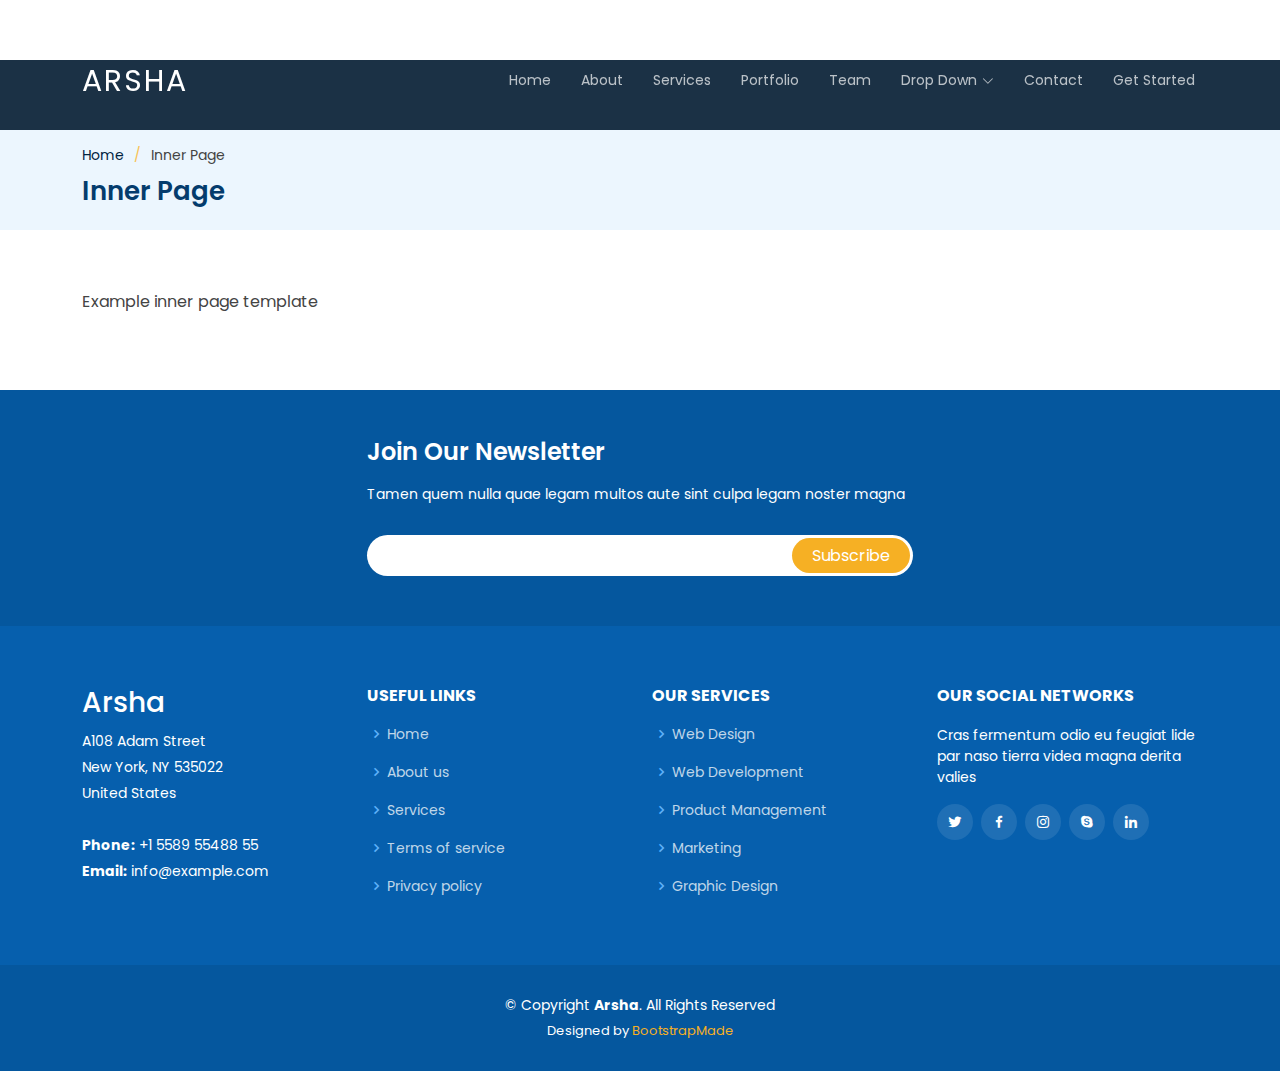
<file: inner-page.html>
<!DOCTYPE html>
<html lang="en">

<head>
  <meta charset="utf-8">
  <meta content="width=device-width, initial-scale=1.0" name="viewport">

  <title>Tech4Everyone</title>
  <meta content="" name="description">
  <meta content="" name="keywords">

  <!-- Favicons -->
  <link href="assets/img/favicon.png" rel="icon">
  <link href="assets/img/apple-touch-icon.png" rel="apple-touch-icon">

  <!-- Google Fonts -->
  <link href="https://fonts.googleapis.com/css?family=Open+Sans:300,300i,400,400i,600,600i,700,700i|Jost:300,300i,400,400i,500,500i,600,600i,700,700i|Poppins:300,300i,400,400i,500,500i,600,600i,700,700i" rel="stylesheet">

  <!-- Vendor CSS Files -->
  <link href="assets/vendor/aos/aos.css" rel="stylesheet">
  <link href="assets/vendor/bootstrap/css/bootstrap.min.css" rel="stylesheet">
  <link href="assets/vendor/bootstrap-icons/bootstrap-icons.css" rel="stylesheet">
  <link href="assets/vendor/boxicons/css/boxicons.min.css" rel="stylesheet">
  <link href="assets/vendor/glightbox/css/glightbox.min.css" rel="stylesheet">
  <link href="assets/vendor/remixicon/remixicon.css" rel="stylesheet">
  <link href="assets/vendor/swiper/swiper-bundle.min.css" rel="stylesheet">

  <!-- Template Main CSS File -->
  <link href="assets/css/style.css" rel="stylesheet">

  <!-- =======================================================
  * Template Name: Arsha - v4.9.0
  * Template URL: https://bootstrapmade.com/arsha-free-bootstrap-html-template-corporate/
  * Author: BootstrapMade.com
  * License: https://bootstrapmade.com/license/
  ======================================================== -->
</head>

<body>

  <!-- ======= Header ======= -->
  <header id="header" class="fixed-top header-inner-pages">
    <div class="container d-flex align-items-center">

      <h1 class="logo me-auto"><a href="index.html">Arsha</a></h1>
      <!-- Uncomment below if you prefer to use an image logo -->
      <!-- <a href="index.html" class="logo me-auto"><img src="assets/img/logo.png" alt="" class="img-fluid"></a>-->

      <nav id="navbar" class="navbar">
        <ul>
          <li><a class="nav-link scrollto " href="#hero">Home</a></li>
          <li><a class="nav-link scrollto" href="#about">About</a></li>
          <li><a class="nav-link scrollto" href="#services">Services</a></li>
          <li><a class="nav-link   scrollto" href="#portfolio">Portfolio</a></li>
          <li><a class="nav-link scrollto" href="#team">Team</a></li>
          <li class="dropdown"><a href="#"><span>Drop Down</span> <i class="bi bi-chevron-down"></i></a>
            <ul>
              <li><a href="#">Drop Down 1</a></li>
              <li class="dropdown"><a href="#"><span>Deep Drop Down</span> <i class="bi bi-chevron-right"></i></a>
                <ul>
                  <li><a href="#">Deep Drop Down 1</a></li>
                  <li><a href="#">Deep Drop Down 2</a></li>
                  <li><a href="#">Deep Drop Down 3</a></li>
                  <li><a href="#">Deep Drop Down 4</a></li>
                  <li><a href="#">Deep Drop Down 5</a></li>
                </ul>
              </li>
              <li><a href="#">Drop Down 2</a></li>
              <li><a href="#">Drop Down 3</a></li>
              <li><a href="#">Drop Down 4</a></li>
            </ul>
          </li>
          <li><a class="nav-link scrollto" href="#contact">Contact</a></li>
          <li><a class="getstarted scrollto" href="#about">Get Started</a></li>
        </ul>
        <i class="bi bi-list mobile-nav-toggle"></i>
      </nav><!-- .navbar -->

    </div>
  </header><!-- End Header -->

  <main id="main">

    <!-- ======= Breadcrumbs ======= -->
    <section id="breadcrumbs" class="breadcrumbs">
      <div class="container">

        <ol>
          <li><a href="index.html">Home</a></li>
          <li>Inner Page</li>
        </ol>
        <h2>Inner Page</h2>

      </div>
    </section><!-- End Breadcrumbs -->

    <section class="inner-page">
      <div class="container">
        <p>
          Example inner page template
        </p>
      </div>
    </section>

  </main><!-- End #main -->

  <!-- ======= Footer ======= -->
  <footer id="footer">

    <div class="footer-newsletter">
      <div class="container">
        <div class="row justify-content-center">
          <div class="col-lg-6">
            <h4>Join Our Newsletter</h4>
            <p>Tamen quem nulla quae legam multos aute sint culpa legam noster magna</p>
            <form action="" method="post">
              <input type="email" name="email"><input type="submit" value="Subscribe">
            </form>
          </div>
        </div>
      </div>
    </div>

    <div class="footer-top">
      <div class="container">
        <div class="row">

          <div class="col-lg-3 col-md-6 footer-contact">
            <h3>Arsha</h3>
            <p>
              A108 Adam Street <br>
              New York, NY 535022<br>
              United States <br><br>
              <strong>Phone:</strong> +1 5589 55488 55<br>
              <strong>Email:</strong> info@example.com<br>
            </p>
          </div>

          <div class="col-lg-3 col-md-6 footer-links">
            <h4>Useful Links</h4>
            <ul>
              <li><i class="bx bx-chevron-right"></i> <a href="#">Home</a></li>
              <li><i class="bx bx-chevron-right"></i> <a href="#">About us</a></li>
              <li><i class="bx bx-chevron-right"></i> <a href="#">Services</a></li>
              <li><i class="bx bx-chevron-right"></i> <a href="#">Terms of service</a></li>
              <li><i class="bx bx-chevron-right"></i> <a href="#">Privacy policy</a></li>
            </ul>
          </div>

          <div class="col-lg-3 col-md-6 footer-links">
            <h4>Our Services</h4>
            <ul>
              <li><i class="bx bx-chevron-right"></i> <a href="#">Web Design</a></li>
              <li><i class="bx bx-chevron-right"></i> <a href="#">Web Development</a></li>
              <li><i class="bx bx-chevron-right"></i> <a href="#">Product Management</a></li>
              <li><i class="bx bx-chevron-right"></i> <a href="#">Marketing</a></li>
              <li><i class="bx bx-chevron-right"></i> <a href="#">Graphic Design</a></li>
            </ul>
          </div>

          <div class="col-lg-3 col-md-6 footer-links">
            <h4>Our Social Networks</h4>
            <p>Cras fermentum odio eu feugiat lide par naso tierra videa magna derita valies</p>
            <div class="social-links mt-3">
              <a href="#" class="twitter"><i class="bx bxl-twitter"></i></a>
              <a href="#" class="facebook"><i class="bx bxl-facebook"></i></a>
              <a href="#" class="instagram"><i class="bx bxl-instagram"></i></a>
              <a href="#" class="google-plus"><i class="bx bxl-skype"></i></a>
              <a href="#" class="linkedin"><i class="bx bxl-linkedin"></i></a>
            </div>
          </div>

        </div>
      </div>
    </div>

    <div class="container footer-bottom clearfix">
      <div class="copyright">
        &copy; Copyright <strong><span>Arsha</span></strong>. All Rights Reserved
      </div>
      <div class="credits">
        <!-- All the links in the footer should remain intact. -->
        <!-- You can delete the links only if you purchased the pro version. -->
        <!-- Licensing information: https://bootstrapmade.com/license/ -->
        <!-- Purchase the pro version with working PHP/AJAX contact form: https://bootstrapmade.com/arsha-free-bootstrap-html-template-corporate/ -->
        Designed by <a href="https://bootstrapmade.com/">BootstrapMade</a>
      </div>
    </div>
  </footer><!-- End Footer -->

  <div id="preloader"></div>
  <a href="#" class="back-to-top d-flex align-items-center justify-content-center"><i class="bi bi-arrow-up-short"></i></a>

  <!-- Vendor JS Files -->
  <script src="assets/vendor/aos/aos.js"></script>
  <script src="assets/vendor/bootstrap/js/bootstrap.bundle.min.js"></script>
  <script src="assets/vendor/glightbox/js/glightbox.min.js"></script>
  <script src="assets/vendor/isotope-layout/isotope.pkgd.min.js"></script>
  <script src="assets/vendor/swiper/swiper-bundle.min.js"></script>
  <script src="assets/vendor/waypoints/noframework.waypoints.js"></script>
  <script src="assets/vendor/php-email-form/validate.js"></script>

  <!-- Template Main JS File -->
  <script src="assets/js/main.js"></script>

</body>

</html>
</file>
<file: assets/css/style.css>
/*--------------------------------------------------------------
# General
--------------------------------------------------------------*/
body {
  font-family: "Poppins", sans-serif;
  color: #444444;
}

a {
  text-decoration: none;
  color: #012341;
}

a:hover {
  color: #002c52;
  text-decoration: none;
}

h1,
h2,
h3,
h4,
h5,
h6 {
  font-family: "Poppins", sans-serif;
}

/*--------------------------------------------------------------
# Back to top button
--------------------------------------------------------------*/
.back-to-top {
  position: fixed;
  visibility: hidden;
  opacity: 0;
  right: 15px;
  bottom: 15px;
  z-index: 996;
  background: #012d53;
  width: 40px;
  height: 40px;
  border-radius: 50px;
  transition: all 0.4s;
}

.back-to-top i {
  font-size: 28px;
  color: #fff;
  line-height: 0;
}

.back-to-top:hover {
  background: #042a4b;
  color: #fff;
}

.back-to-top.active {
  visibility: visible;
  opacity: 1;
}

/*--------------------------------------------------------------
# Preloader
--------------------------------------------------------------*/
#preloader {
  position: fixed;
  top: 0;
  left: 0;
  right: 0;
  bottom: 0;
  z-index: 9999;
  overflow: hidden;
  background: #fff;
}

#preloader:before {
  content: "";
  position: fixed;
  top: calc(50% - 30px);
  left: calc(50% - 30px);
  border: 6px solid #02182b;
  border-top-color: #bfe0fd;
  border-radius: 50%;
  width: 60px;
  height: 60px;
  -webkit-animation: animate-preloader 1s linear infinite;
  animation: animate-preloader 1s linear infinite;
}

@-webkit-keyframes animate-preloader {
  0% {
    transform: rotate(0deg);
  }

  100% {
    transform: rotate(360deg);
  }
}

@keyframes animate-preloader {
  0% {
    transform: rotate(0deg);
  }

  100% {
    transform: rotate(360deg);
  }
}

/*--------------------------------------------------------------
# Disable aos animation delay on mobile devices
--------------------------------------------------------------*/
@media screen and (max-width: 768px) {
  [data-aos-delay] {
    transition-delay: 0 !important;
  }
}

/*--------------------------------------------------------------
# Top Bar
--------------------------------------------------------------*/
#topbar {
  height: 60px;
  padding: 0;
  font-size: 14px;
  transition: all 0.5s;
  overflow: hidden;
  color: rgba(255, 255, 255, 0.8);
  z-index: 996;
}

#topbar.topbar-scrolled {
  top: -60px;
}

#topbar .contact-info a {
  line-height: 0;
  color: rgba(255, 255, 255, 0.8);
  transition: 0.3s;
}

#topbar .contact-info a:hover {
  text-decoration: underline;
}

#topbar .contact-info i {
  color: #f6b024;
  line-height: 0;
  margin-right: 5px;
}

#topbar .contact-info .phone-icon {
  margin-left: 15px;
}

#topbar .cta {
  background: transparent;
}

#topbar .cta a {
  color: #fff;
  background: #f6b024;
  padding: 6px 24px 8px 24px;
  display: inline-block;
  transition: 0.3s;
  border-radius: 50px;
}

#topbar .cta a:hover {
  background: #f1a40a;
}

/*--------------------------------------------------------------
# Header
--------------------------------------------------------------*/
#header {
  background: rgba(0, 0, 0, 0.1);
  transition: all 0.5s;
  z-index: 997;
  height: 70px;
  top: 60px;
}

#header.header-scrolled {
  background: rgba(5, 87, 158, 0.9);
  top: 0;
}

#header .logo {
  font-size: 30px;
  margin: 0;
  padding: 0;
  line-height: 1;
  font-weight: 400;
  letter-spacing: 2px;
  text-transform: uppercase;
}

#header .logo a {
  color: #fff;
}

#header .logo img {
  max-height: 40px;
}

.header-inner-pages {
  background: rgba(2, 27, 49, 0.9) !important;
}

.topbar-inner-pages {
  background: rgba(1, 22, 41, 0.9) !important;
}

/*--------------------------------------------------------------
# Navigation Menu
--------------------------------------------------------------*/
/**
* Desktop Navigation 
*/
.navbar {
  padding: 0;
}

.navbar ul {
  margin: 0;
  padding: 0;
  display: flex;
  list-style: none;
  align-items: center;
}

.navbar li {
  position: relative;
}

.navbar>ul>li {
  position: relative;
  white-space: nowrap;
  padding: 10px 0 10px 24px;
}

.navbar a,
.navbar a:focus {
  display: flex;
  align-items: center;
  justify-content: space-between;
  padding: 0 3px;
  font-size: 14px;
  color: rgba(255, 255, 255, 0.7);
  white-space: nowrap;
  transition: 0.3s;
  position: relative;
}

.navbar a i,
.navbar a:focus i {
  font-size: 12px;
  line-height: 0;
  margin-left: 5px;
}

.navbar>ul>li>a:before {
  content: "";
  position: absolute;
  width: 100%;
  height: 2px;
  bottom: -5px;
  left: 0;
  background-color: #f6b024;
  visibility: hidden;
  width: 0px;
  transition: all 0.3s ease-in-out 0s;
}

.navbar a:hover:before,
.navbar li:hover>a:before,
.navbar .active:before {
  visibility: visible;
  width: 100%;
}

.navbar a:hover,
.navbar .active,
.navbar .active:focus,
.navbar li:hover>a {
  color: #fff;
}

.navbar .dropdown ul {
  display: block;
  position: absolute;
  left: 14px;
  top: calc(100% + 30px);
  margin: 0;
  padding: 10px 0;
  z-index: 99;
  opacity: 0;
  visibility: hidden;
  background: #fff;
  box-shadow: 0px 0px 30px rgba(127, 137, 161, 0.25);
  transition: 0.3s;
  border-radius: 8px;
}

.navbar .dropdown ul li {
  min-width: 200px;
}

.navbar .dropdown ul a {
  padding: 10px 20px;
  font-size: 14px;
  font-weight: 500;
  text-transform: none;
  color: #032e54;
}

.navbar .dropdown ul a i {
  font-size: 12px;
}

.navbar .dropdown ul a:hover,
.navbar .dropdown ul .active:hover,
.navbar .dropdown ul li:hover>a {
  color: #0880e8;
}

.navbar .dropdown:hover>ul {
  opacity: 1;
  top: 100%;
  visibility: visible;
}

.navbar .dropdown .dropdown ul {
  top: 0;
  left: calc(100% - 30px);
  visibility: hidden;
}

.navbar .dropdown .dropdown:hover>ul {
  opacity: 1;
  top: 0;
  left: 100%;
  visibility: visible;
}

@media (max-width: 1366px) {
  .navbar .dropdown .dropdown ul {
    left: -90%;
  }

  .navbar .dropdown .dropdown:hover>ul {
    left: -100%;
  }
}

/**
* Mobile Navigation 
*/
.mobile-nav-toggle {
  color: #fff;
  font-size: 28px;
  cursor: pointer;
  display: none;
  line-height: 0;
  transition: 0.5s;
}

.mobile-nav-toggle.bi-x {
  color: #f6b024;
}

@media (max-width: 991px) {
  .mobile-nav-toggle {
    display: block;
  }

  .navbar ul {
    display: none;
  }
}

.navbar-mobile {
  position: fixed;
  overflow: hidden;
  top: 0;
  right: 0;
  left: 0;
  bottom: 0;
  background: rgba(5, 74, 133, 0.9);
  transition: 0.3s;
  z-index: 999;
}

.navbar-mobile .mobile-nav-toggle {
  position: absolute;
  top: 15px;
  right: 15px;
}

.navbar-mobile ul {
  display: block;
  position: absolute;
  top: 55px;
  right: 15px;
  bottom: 15px;
  left: 15px;
  padding: 10px 0;
  border-radius: 10px;
  background-color: #fff;
  overflow-y: auto;
  transition: 0.3s;
}

.navbar-mobile>ul>li {
  padding: 0;
}

.navbar-mobile a,
.navbar-mobile a:focus {
  padding: 10px 20px;
  font-size: 15px;
  color: #0665b7;
}

.navbar-mobile a:hover:before,
.navbar-mobile li:hover>a:before,
.navbar-mobile .active:before {
  visibility: hidden;
}

.navbar-mobile a:hover,
.navbar-mobile .active,
.navbar-mobile li:hover>a {
  color: #f6b024;
}

.navbar-mobile .getstarted,
.navbar-mobile .getstarted:focus {
  margin: 15px;
}

.navbar-mobile .dropdown ul {
  position: static;
  display: none;
  margin: 10px 20px;
  padding: 10px 0;
  z-index: 99;
  opacity: 1;
  visibility: visible;
  background: #fff;
  box-shadow: 0px 0px 30px rgba(127, 137, 161, 0.25);
}

.navbar-mobile .dropdown ul li {
  min-width: 200px;
}

.navbar-mobile .dropdown ul a {
  padding: 10px 20px;
}

.navbar-mobile .dropdown ul a i {
  font-size: 12px;
}

.navbar-mobile .dropdown ul a:hover,
.navbar-mobile .dropdown ul .active:hover,
.navbar-mobile .dropdown ul li:hover>a {
  color: #f6b024;
}

.navbar-mobile .dropdown>.dropdown-active {
  display: block;
}

/*--------------------------------------------------------------
# Hero Section
--------------------------------------------------------------*/
#hero {
  width: 100%;
  height: 80vh;
  overflow: hidden;
  position: relative;
  background: url("../img/prado-NhlIPS1L9pI-unsplash.jpg") top center;
  background-size: cover;
  position: relative;
  margin-bottom: 0px;
  z-index: 99;
  transition: 0.3s;
  /* padding-top: 40px; */
}

#hero:before {
  content: "";
  background: rgba(0, 0, 0, 0.9);
  position: absolute;
  bottom: 0;
  top: 0;
  left: 0;
  right: 0;
}

#hero .carousel-container {
  display: flex;
  justify-content: center;
  align-items: center;
  flex-direction: column;
  text-align: center;
  bottom: 0;
  top: 0;
  left: 0;
  right: 0;
}

#hero h2 {
  color: #fff;
  margin-bottom: 30px;
  font-size: 48px;
  font-weight: 700;
}

#hero p {
  width: 80%;
  -webkit-animation-delay: 0.4s;
  animation-delay: 0.4s;
  margin: 0 auto 30px auto;
  color: #fff;
}

#hero .carousel-control-prev,
#hero .carousel-control-next {
  width: 10%;
}

#hero .carousel-control-next-icon,
#hero .carousel-control-prev-icon {
  background: none;
  font-size: 48px;
  line-height: 1;
  width: auto;
  height: auto;
}

#hero .btn-get-started {
  font-family: "Raleway", sans-serif;
  font-weight: 500;
  font-size: 14px;
  letter-spacing: 1px;
  display: inline-block;
  padding: 12px 32px;
  border-radius: 50px;
  transition: 0.5s;
  line-height: 1;
  margin: 10px;
  color: #fff;
  -webkit-animation-delay: 0.8s;
  animation-delay: 0.8s;
  border: 2px solid #f6b024;
}

#hero .btn-get-started:hover {
  background: #f6b024;
  color: #fff;
  text-decoration: none;
}

@media (min-width: 1024px) {
  #hero p {
    width: 60%;
  }

  #hero .carousel-control-prev,
  #hero .carousel-control-next {
    width: 5%;
  }
}

@media (max-width: 768px),
(max-height: 700px) {
  #hero {
    height: 120vh;
    padding: 100px 0;
  }

  #hero h2 {
    font-size: 28px;
  }
}

/*--------------------------------------------------------------
# Sections General
--------------------------------------------------------------*/
section {
  padding: 60px 0;
  overflow: hidden;
}

.section-bg {
  background-color: #f1f8ff;
}

.section-title {
  text-align: center;
  padding-bottom: 30px;
}

.section-title h2 {
  font-size: 32px;
  font-weight: bold;
  text-transform: uppercase;
  margin-bottom: 20px;
  padding-bottom: 0;
  color: #054a85;
}

.section-title p {
  margin-bottom: 0;
  font-style: italic;
}

/*--------------------------------------------------------------
# Icon Boxes
--------------------------------------------------------------*/
.icon-boxes {
  padding-top: 0;
  position: relative;
  z-index: 100;
}

.icon-boxes .icon-box {
  padding: 40px 30px;
  position: relative;
  overflow: hidden;
  background: #fff;
  box-shadow: 5px 10px 29px 0 rgba(68, 88, 144, 0.2);
  transition: all 0.3s ease-in-out;
  border-radius: 10px;
}

.icon-boxes .icon {
  margin: 0 auto 20px auto;
  display: inline-block;
  text-align: center;
}

.icon-boxes .icon i {
  font-size: 36px;
  line-height: 1;
  color: #f6b024;
}

.icon-boxes .title {
  font-weight: 700;
  margin-bottom: 15px;
  font-size: 18px;
}

.icon-boxes .title a {
  color: #05579e;
}

.icon-boxes .description {
  font-size: 15px;
  line-height: 28px;
  margin-bottom: 0;
  color: #777777;
}

/*--------------------------------------------------------------
# About Us
--------------------------------------------------------------*/
.about {
  padding: 140px 0;
  background: url("../img/1559475143066.jpg") top center no-repeat;
  position: relative;
}

.about:before {
  content: "";
  background: rgba(255, 255, 255, 0.75);
  position: absolute;
  bottom: 0;
  top: 0;
  left: 0;
  right: 0;
}

.about .container {
  position: relative;
}

.about .content h3 {
  font-weight: 600;
  font-size: 26px;
}

.about .content ul {
  list-style: none;
  padding: 0;
}

.about .content ul li {
  padding-left: 28px;
  position: relative;
}

.about .content ul li+li {
  margin-top: 10px;
}

.about .content ul i {
  position: absolute;
  left: 0;
  top: 2px;
  font-size: 20px;
  color: #0880e8;
  line-height: 1;
}

.about .content p:last-child {
  margin-bottom: 0;
}

.about .content .btn-learn-more {
  font-family: "Raleway", sans-serif;
  font-weight: 600;
  font-size: 14px;
  letter-spacing: 1px;
  display: inline-block;
  padding: 12px 32px;
  border-radius: 5px;
  transition: 0.3s;
  line-height: 1;
  color: #0880e8;
  -webkit-animation-delay: 0.8s;
  animation-delay: 0.8s;
  margin-top: 6px;
  border: 2px solid #0880e8;
}

.about .content .btn-learn-more:hover {
  background: #0880e8;
  color: #fff;
  text-decoration: none;
}

@media (max-width: 992px) {
  .about {
    padding: 60px 0;
  }
}

/*--------------------------------------------------------------
# Clients
--------------------------------------------------------------*/
.clients .swiper-slide img {
  opacity: 0.5;
  transition: 0.3s;
}

.clients .swiper-slide:hover img {
  opacity: 1;
}

.clients .swiper-pagination {
  margin-top: 20px;
  position: relative;
}

.clients .swiper-pagination .swiper-pagination-bullet {
  width: 12px;
  height: 12px;
  background-color: #fff;
  opacity: 1;
  border: 1px solid #0880e8;
}

.clients .swiper-pagination .swiper-pagination-bullet-active {
  background-color: #000000;
}

.clients .owl-item {
  display: flex;
  justify-content: center;
  align-items: center;
  padding: 0 20px;
}

.clients .owl-item img {
  width: 60%;
  opacity: 0.5;
  transition: 0.3s;
}

.clients .owl-item img:hover {
  opacity: 1;
}

.clients .owl-nav,
.clients .owl-dots {
  margin-top: 5px;
  text-align: center;
}

.clients .owl-dot {
  display: inline-block;
  margin: 0 5px;
  width: 12px;
  height: 12px;
  border-radius: 50%;
  background-color: #ddd !important;
}

.clients .owl-dot.active {
  background-color: #0880e8 !important;
}

/*--------------------------------------------------------------
# Why Us
--------------------------------------------------------------*/
.why-us {
  background: #f1f8ff;
  padding: 0;
}

.why-us .content {
  padding: 60px 100px 0 100px;
}

.why-us .content h3 {
  font-weight: 400;
  font-size: 34px;
}

.why-us .content h4 {
  font-size: 20px;
  font-weight: 700;
  margin-top: 5px;
}

.why-us .content p {
  font-size: 15px;
  color: #848484;
}

.why-us .video-box {
  background-size: cover;
  background-repeat: no-repeat;
  background-position: center center;
  min-height: 400px;
  position: relative;
}

.why-us .accordion-list {
  padding: 0 100px 60px 100px;
}

.why-us .accordion-list ul {
  padding: 0;
  list-style: none;
}

.why-us .accordion-list li+li {
  margin-top: 15px;
}

.why-us .accordion-list li {
  padding: 20px;
  background: #fff;
  border-radius: 4px;
}

.why-us .accordion-list a {
  display: block;
  position: relative;
  font-family: "Poppins", sans-serif;
  font-size: 16px;
  line-height: 24px;
  font-weight: 500;
  padding-right: 30px;
  outline: none;
  cursor: pointer;
}

.why-us .accordion-list span {
  color: #0880e8;
  font-weight: 600;
  font-size: 18px;
  padding-right: 10px;
}

.why-us .accordion-list i {
  font-size: 24px;
  position: absolute;
  right: 0;
  top: 0;
}

.why-us .accordion-list p {
  margin-bottom: 0;
  padding: 10px 0 0 0;
}

.why-us .accordion-list .icon-show {
  display: none;
}

.why-us .accordion-list a.collapsed {
  color: #343a40;
}

.why-us .accordion-list a.collapsed:hover {
  color: #0880e8;
}

.why-us .accordion-list a.collapsed .icon-show {
  display: inline-block;
}

.why-us .accordion-list a.collapsed .icon-close {
  display: none;
}

.why-us .play-btn {
  width: 94px;
  height: 94px;
  background: radial-gradient(#0880e8 50%, rgba(8, 128, 232, 0.4) 52%);
  border-radius: 50%;
  display: block;
  position: absolute;
  left: calc(50% - 47px);
  top: calc(50% - 47px);
  overflow: hidden;
}

.why-us .play-btn::after {
  content: "";
  position: absolute;
  left: 50%;
  top: 50%;
  transform: translateX(-40%) translateY(-50%);
  width: 0;
  height: 0;
  border-top: 10px solid transparent;
  border-bottom: 10px solid transparent;
  border-left: 15px solid #fff;
  z-index: 100;
  transition: all 400ms cubic-bezier(0.55, 0.055, 0.675, 0.19);
}

.why-us .play-btn::before {
  content: "";
  position: absolute;
  width: 120px;
  height: 120px;
  -webkit-animation-delay: 0s;
  animation-delay: 0s;
  -webkit-animation: pulsate-btn 2s;
  animation: pulsate-btn 2s;
  -webkit-animation-direction: forwards;
  animation-direction: forwards;
  -webkit-animation-iteration-count: infinite;
  animation-iteration-count: infinite;
  -webkit-animation-timing-function: steps;
  animation-timing-function: steps;
  opacity: 1;
  border-radius: 50%;
  border: 5px solid rgba(8, 128, 232, 0.7);
  top: -15%;
  left: -15%;
  background: rgba(198, 16, 0, 0);
}

.why-us .play-btn:hover::after {
  border-left: 15px solid #0880e8;
  transform: scale(20);
}

.why-us .play-btn:hover::before {
  content: "";
  position: absolute;
  left: 50%;
  top: 50%;
  transform: translateX(-40%) translateY(-50%);
  width: 0;
  height: 0;
  border: none;
  border-top: 10px solid transparent;
  border-bottom: 10px solid transparent;
  border-left: 15px solid #fff;
  z-index: 200;
  -webkit-animation: none;
  animation: none;
  border-radius: 0;
}

@media (max-width: 1024px) {

  .why-us .content,
  .why-us .accordion-list {
    padding-left: 0;
    padding-right: 0;
  }
}

@media (max-width: 992px) {
  .why-us .content {
    padding-top: 30px;
  }

  .why-us .accordion-list {
    padding-bottom: 30px;
  }
}

@-webkit-keyframes pulsate-btn {
  0% {
    transform: scale(0.6, 0.6);
    opacity: 1;
  }

  100% {
    transform: scale(1, 1);
    opacity: 0;
  }
}

@keyframes pulsate-btn {
  0% {
    transform: scale(0.6, 0.6);
    opacity: 1;
  }

  100% {
    transform: scale(1, 1);
    opacity: 0;
  }
}

/*--------------------------------------------------------------
# Services
--------------------------------------------------------------*/
.services .icon-box {
  margin-bottom: 20px;
  padding: 50px 40px;
  border-radius: 6px;
  background: #fff;
  box-shadow: 0px 2px 15px rgba(0, 0, 0, 0.1);
}

.services .icon-box i {
  float: left;
  color: #f6b024;
  font-size: 40px;
  line-height: 0;
}

.services .icon-box h4 {
  margin-left: 70px;
  font-weight: 700;
  margin-bottom: 15px;
  font-size: 18px;
}

.services .icon-box h4 a {
  color: #05579e;
  transition: 0.3s;
}

.services .icon-box h4 a:hover {
  color: #0880e8;
}

.services .icon-box p {
  margin-left: 70px;
  line-height: 24px;
  font-size: 14px;
  margin-bottom: 0;
}

/*--------------------------------------------------------------
# Cta
--------------------------------------------------------------*/
.cta {
  background: linear-gradient(rgba(5, 74, 133, 0.8), rgba(5, 74, 133, 0.9)), url("../img/prado-NhlIPS1L9pI-unsplash.jpg") fixed center center;
  background-size: cover;
  padding: 120px 0;
}

.cta h3 {
  color: #fff;
  font-size: 28px;
  font-weight: 700;
}

.cta p {
  color: #fff;
}

.cta .cta-btn {
  font-family: "Poppins", sans-serif;
  text-transform: uppercase;
  font-weight: 500;
  font-size: 15px;
  letter-spacing: 0.5px;
  display: inline-block;
  padding: 8px 26px;
  border-radius: 2px;
  transition: 0.5s;
  margin: 10px;
  border-radius: 50px;
  border: 2px solid #f6b024;
  color: #fff;
}

.cta .cta-btn:hover {
  background: #f6b024;
}

@media (max-width: 1024px) {
  .cta {
    background-attachment: scroll;
  }
}

@media (min-width: 769px) {
  .cta .cta-btn-container {
    display: flex;
    align-items: center;
    justify-content: flex-end;
  }
}

/*--------------------------------------------------------------
# Portfoio
--------------------------------------------------------------*/
.portfoio #portfolio-flters {
  padding: 0;
  margin: 0 auto 25px auto;
  list-style: none;
  text-align: center;
  border-radius: 50px;
}

.portfoio #portfolio-flters li {
  cursor: pointer;
  display: inline-block;
  padding: 8px 18px 10px 18px;
  font-size: 14px;
  font-weight: 500;
  line-height: 1;
  color: #444444;
  margin: 0 3px 10px 3px;
  transition: all ease-in-out 0.3s;
  border-radius: 50px;
}

.portfoio #portfolio-flters li:hover,
.portfoio #portfolio-flters li.filter-active {
  color: #fff;
  background: #0880e8;
}

.portfoio #portfolio-flters li:last-child {
  margin-right: 0;
}

.portfoio .portfolio-item {
  margin-bottom: 30px;
  overflow: hidden;
}

.portfoio .portfolio-item img {
  position: relative;
  top: 0;
  transition: all 0.6s cubic-bezier(0.645, 0.045, 0.355, 1);
}

.portfoio .portfolio-item .portfolio-info {
  opacity: 0;
  position: absolute;
  left: 15px;
  right: 15px;
  bottom: -50px;
  z-index: 3;
  transition: all ease-in-out 0.3s;
  background: #0880e8;
  padding: 15px 20px;
}

.portfoio .portfolio-item .portfolio-info h4 {
  font-size: 18px;
  color: #fff;
  font-weight: 600;
}

.portfoio .portfolio-item .portfolio-info p {
  color: #fff;
  font-size: 14px;
  margin-bottom: 0;
}

.portfoio .portfolio-item .portfolio-info .preview-link,
.portfoio .portfolio-item .portfolio-info .details-link {
  position: absolute;
  right: 50px;
  font-size: 24px;
  top: calc(50% - 18px);
  color: white;
  transition: ease-in-out 0.3s;
}

.portfoio .portfolio-item .portfolio-info .preview-link:hover,
.portfoio .portfolio-item .portfolio-info .details-link:hover {
  color: #8ec8fb;
}

.portfoio .portfolio-item .portfolio-info .details-link {
  right: 15px;
}

.portfoio .portfolio-item:hover img {
  top: -30px;
}

.portfoio .portfolio-item:hover .portfolio-info {
  opacity: 1;
  bottom: 0;
}

/*--------------------------------------------------------------
# Portfolio Details
--------------------------------------------------------------*/
.portfolio-details {
  padding-top: 40px;
}

.portfolio-details .portfolio-details-slider img {
  width: 100%;
}

.portfolio-details .portfolio-details-slider .swiper-pagination {
  margin-top: 20px;
  position: relative;
}

.portfolio-details .portfolio-details-slider .swiper-pagination .swiper-pagination-bullet {
  width: 12px;
  height: 12px;
  background-color: #fff;
  opacity: 1;
  border: 1px solid #0880e8;
}

.portfolio-details .portfolio-details-slider .swiper-pagination .swiper-pagination-bullet-active {
  background-color: #0880e8;
}

.portfolio-details .portfolio-info {
  padding: 30px;
  box-shadow: 0px 0 30px rgba(246, 176, 36, 0.08);
}

.portfolio-details .portfolio-info h3 {
  font-size: 22px;
  font-weight: 700;
  margin-bottom: 20px;
  padding-bottom: 20px;
  border-bottom: 1px solid #eee;
}

.portfolio-details .portfolio-info ul {
  list-style: none;
  padding: 0;
  font-size: 15px;
}

.portfolio-details .portfolio-info ul li+li {
  margin-top: 10px;
}

.portfolio-details .portfolio-description {
  padding-top: 30px;
}

.portfolio-details .portfolio-description h2 {
  font-size: 26px;
  font-weight: 700;
  margin-bottom: 20px;
}

.portfolio-details .portfolio-description p {
  padding: 0;
}

/*--------------------------------------------------------------
# Team
--------------------------------------------------------------*/
.team .member {
  position: relative;
  box-shadow: 0px 2px 15px rgba(0, 0, 0, 0.1);
  padding: 30px;
  border-radius: 10px;
  background: #fff;
}

.team .member .pic {
  overflow: hidden;
  width: 180px;
  border-radius: 50%;
}

.team .member .pic img {
  transition: ease-in-out 0.3s;
}

.team .member:hover img {
  transform: scale(1.1);
}

.team .member .member-info {
  padding-left: 30px;
}

.team .member h4 {
  font-weight: 700;
  margin-bottom: 5px;
  font-size: 20px;
  color: #05579e;
}

.team .member span {
  display: block;
  font-size: 15px;
  padding-bottom: 10px;
  position: relative;
  font-weight: 500;
}

.team .member span::after {
  content: "";
  position: absolute;
  display: block;
  width: 50px;
  height: 1px;
  background: #bfe0fd;
  bottom: 0;
  left: 0;
}

.team .member p {
  margin: 10px 0 0 0;
  font-size: 14px;
}

.team .member .social {
  margin-top: 12px;
  display: flex;
  align-items: center;
  justify-content: flex-start;
}

.team .member .social a {
  transition: ease-in-out 0.3s;
  display: flex;
  align-items: center;
  justify-content: center;
  border-radius: 50px;
  width: 32px;
  height: 32px;
  background: #ecf6fe;
  color: #0665b7;
}

.team .member .social a i {
  font-size: 16px;
  margin: 0 2px;
}

.team .member .social a:hover {
  background: #0880e8;
  color: #fff;
}

.team .member .social a+a {
  margin-left: 8px;
}

/*--------------------------------------------------------------
# Pricing
--------------------------------------------------------------*/
/* .pricing .box {
  padding: 20px;
  background: #fff;
  text-align: center;
  box-shadow: 0px 0px 4px rgba(0, 0, 0, 0.12);
  border-radius: 5px;
  position: relative;
  overflow: hidden;
}

.pricing h3 {
  font-weight: 400;
  margin: -20px -20px 20px -20px;
  padding: 20px 15px;
  font-size: 18px;
  font-weight: 700;
  color: #05579e;
  background: #f8f8f8;
}

.pricing h4 {
  font-size: 36px;
  color: #0880e8;
  font-weight: 600;
  font-family: "Poppins", sans-serif;
  margin-bottom: 20px;
}

.pricing h4 sup {
  font-size: 20px;
  top: -15px;
  left: -3px;
}

.pricing h4 span {
  color: #bababa;
  font-size: 16px;
  font-weight: 300;
}

.pricing ul {
  padding: 0;
  list-style: none;
  color: #444444;
  text-align: center;
  line-height: 20px;
  font-size: 14px;
}

.pricing ul li {
  padding-bottom: 16px;
}

.pricing ul i {
  color: #0880e8;
  font-size: 18px;
  padding-right: 4px;
}

.pricing ul .na {
  color: #ccc;
  text-decoration: line-through;
}

.pricing .btn-wrap {
  margin: 20px -20px -20px -20px;
  padding: 20px 15px;
  background: #f8f8f8;
  text-align: center;
}

.pricing .btn-buy {
  background: #0880e8;
  display: inline-block;
  padding: 8px 35px 10px 35px;
  border-radius: 50px;
  color: #fff;
  transition: none;
  font-size: 14px;
  font-weight: 400;
  font-family: "Raleway", sans-serif;
  font-weight: 600;
  transition: 0.3s;
}

.pricing .btn-buy:hover {
  background: #2b99f8;
}

.pricing .featured h3 {
  color: #fff;
  background: #0880e8;
}

.pricing .advanced {
  width: 200px;
  position: absolute;
  top: 18px;
  right: -68px;
  transform: rotate(45deg);
  z-index: 1;
  font-size: 14px;
  padding: 1px 0 3px 0;
  background: #0880e8;
  color: #fff;
}

/*-------------------------------------------------------------- */
/* # Frequently Asked Questions
--------------------------------------------------------------*/ */
.faq .faq-list {
  padding: 0 100px;
}

.faq .faq-list ul {
  padding: 0;
  list-style: none;
}

.faq .faq-list li+li {
  margin-top: 15px;
}

.faq .faq-list li {
  padding: 20px;
  background: #fff;
  border-radius: 4px;
  position: relative;
}

.faq .faq-list a {
  display: block;
  position: relative;
  font-family: "Poppins", sans-serif;
  font-size: 16px;
  line-height: 24px;
  font-weight: 500;
  padding: 0 30px;
  outline: none;
  cursor: pointer;
}

.faq .faq-list .icon-help {
  font-size: 24px;
  position: absolute;
  right: 0;
  left: 20px;
  color: #75bdfa;
}

.faq .faq-list .icon-show,
.faq .faq-list .icon-close {
  font-size: 24px;
  position: absolute;
  right: 0;
  top: 0;
}

.faq .faq-list p {
  margin-bottom: 0;
  padding: 10px 0 0 0;
}

.faq .faq-list .icon-show {
  display: none;
}

.faq .faq-list a.collapsed {
  color: #343a40;
}

.faq .faq-list a.collapsed:hover {
  color: #0880e8;
}

.faq .faq-list a.collapsed .icon-show {
  display: inline-block;
}

.faq .faq-list a.collapsed .icon-close {
  display: none;
}

@media (max-width: 1200px) {
  .faq .faq-list {
    padding: 0;
  }
}

/*--------------------------------------------------------------
# Contact
--------------------------------------------------------------*/
.contact {
  background: url("../img/SDGs_18Icons_WideWhiteBorder_870.jpg") left center no-repeat;
  position: relative;
}

.contact:before {
  content: "";
  background: rgba(255, 255, 255, 0.7);
  position: absolute;
  bottom: 0;
  top: 0;
  left: 0;
  right: 0;
}

.contact .container {
  position: relative;
}

.contact .info {
  width: 100%;
}

.contact .info i {
  font-size: 20px;
  background: #0880e8;
  color: #fff;
  float: left;
  width: 44px;
  height: 44px;
  display: flex;
  justify-content: center;
  align-items: center;
  border-radius: 50px;
  transition: all 0.3s ease-in-out;
}

.contact .info h4 {
  padding: 0 0 0 60px;
  font-size: 20px;
  font-weight: 700;
  margin-bottom: 5px;
  color: #043c6d;
}

.contact .info p {
  padding: 0 0 0 60px;
  margin-bottom: 0;
  font-size: 14px;
  color: #444444;
}

.contact .info .email,
.contact .info .phone {
  margin-top: 40px;
}

.contact .php-email-form {
  width: 100%;
  background: #fff;
}

.contact .php-email-form .form-group {
  padding-bottom: 8px;
}

.contact .php-email-form .error-message {
  display: none;
  color: #fff;
  background: #ed3c0d;
  text-align: left;
  padding: 15px;
  font-weight: 600;
}

.contact .php-email-form .error-message br+br {
  margin-top: 25px;
}

.contact .php-email-form .sent-message {
  display: none;
  color: #fff;
  background: #18d26e;
  text-align: center;
  padding: 15px;
  font-weight: 600;
}

.contact .php-email-form .loading {
  display: none;
  background: #fff;
  text-align: center;
  padding: 15px;
}

.contact .php-email-form .loading:before {
  content: "";
  display: inline-block;
  border-radius: 50%;
  width: 24px;
  height: 24px;
  margin: 0 10px -6px 0;
  border: 3px solid #18d26e;
  border-top-color: #eee;
  -webkit-animation: animate-loading 1s linear infinite;
  animation: animate-loading 1s linear infinite;
}

.contact .php-email-form input,
.contact .php-email-form textarea {
  border-radius: 4px;
  box-shadow: none;
  font-size: 14px;
}

.contact .php-email-form input {
  height: 44px;
}

.contact .php-email-form textarea {
  padding: 10px 12px;
}

.contact .php-email-form button[type=submit] {
  border: 0;
  padding: 10px 32px;
  color: #0880e8;
  transition: 0.4s;
  border-radius: 50px;
  border: 2px solid #0880e8;
  background: #fff;
}

.contact .php-email-form button[type=submit]:hover {
  background: #0880e8;
  color: #fff;
}

@-webkit-keyframes animate-loading {
  0% {
    transform: rotate(0deg);
  }

  100% {
    transform: rotate(360deg);
  }
}

@keyframes animate-loading {
  0% {
    transform: rotate(0deg);
  }

  100% {
    transform: rotate(360deg);
  }
}

/*--------------------------------------------------------------
# Breadcrumbs
--------------------------------------------------------------*/
.breadcrumbs {
  padding: 15px 0;
  background: #ecf6fe;
  margin-top: 130px;
}

.breadcrumbs h2 {
  font-size: 26px;
  font-weight: 600;
  color: #043c6d;
}

.breadcrumbs ol {
  display: flex;
  flex-wrap: wrap;
  list-style: none;
  padding: 0 0 10px 0;
  margin: 0;
  font-size: 14px;
}

.breadcrumbs ol li+li {
  padding-left: 10px;
}

.breadcrumbs ol li+li::before {
  display: inline-block;
  padding-right: 10px;
  color: #f8c255;
  content: "/";
}

/*--------------------------------------------------------------
# Blog
--------------------------------------------------------------*/
.blog {
  padding: 40px 0 20px 0;
}

.blog .entry {
  padding: 30px;
  margin-bottom: 60px;
  box-shadow: 0 4px 16px rgba(0, 0, 0, 0.1);
}

.blog .entry .entry-img {
  max-height: 440px;
  margin: -30px -30px 20px -30px;
  overflow: hidden;
}

.blog .entry .entry-title {
  font-size: 28px;
  font-weight: bold;
  padding: 0;
  margin: 0 0 20px 0;
}

.blog .entry .entry-title a {
  color: #054a85;
  transition: 0.3s;
}

.blog .entry .entry-title a:hover {
  color: #f6b024;
}

.blog .entry .entry-meta {
  margin-bottom: 15px;
  color: #2b99f8;
}

.blog .entry .entry-meta ul {
  display: flex;
  flex-wrap: wrap;
  list-style: none;
  align-items: center;
  padding: 0;
  margin: 0;
}

.blog .entry .entry-meta ul li+li {
  padding-left: 20px;
}

.blog .entry .entry-meta i {
  font-size: 16px;
  margin-right: 8px;
  line-height: 0;
}

.blog .entry .entry-meta a {
  color: #777777;
  font-size: 14px;
  display: inline-block;
  line-height: 1;
}

.blog .entry .entry-content p {
  line-height: 24px;
}

.blog .entry .entry-content .read-more {
  -moz-text-align-last: right;
  text-align-last: right;
}

.blog .entry .entry-content .read-more a {
  display: inline-block;
  background: #f6b024;
  color: #fff;
  padding: 6px 20px;
  transition: 0.3s;
  font-size: 14px;
  border-radius: 4px;
}

.blog .entry .entry-content .read-more a:hover {
  background: #f7b93c;
}

.blog .entry .entry-content h3 {
  font-size: 22px;
  margin-top: 30px;
  font-weight: bold;
}

.blog .entry .entry-content blockquote {
  overflow: hidden;
  background-color: #fafafa;
  padding: 60px;
  position: relative;
  text-align: center;
  margin: 20px 0;
}

.blog .entry .entry-content blockquote p {
  color: #444444;
  line-height: 1.6;
  margin-bottom: 0;
  font-style: italic;
  font-weight: 500;
  font-size: 22px;
}

.blog .entry .entry-content blockquote::after {
  content: "";
  position: absolute;
  left: 0;
  top: 0;
  bottom: 0;
  width: 3px;
  background-color: #0880e8;
  margin-top: 20px;
  margin-bottom: 20px;
}

.blog .entry .entry-footer {
  padding-top: 10px;
  border-top: 1px solid #e6e6e6;
}

.blog .entry .entry-footer i {
  color: #8ec8fb;
  display: inline;
}

.blog .entry .entry-footer a {
  color: #138df7;
  transition: 0.3s;
}

.blog .entry .entry-footer a:hover {
  color: #f6b024;
}

.blog .entry .entry-footer .cats {
  list-style: none;
  display: inline;
  padding: 0 20px 0 0;
  font-size: 14px;
}

.blog .entry .entry-footer .cats li {
  display: inline-block;
}

.blog .entry .entry-footer .tags {
  list-style: none;
  display: inline;
  padding: 0;
  font-size: 14px;
}

.blog .entry .entry-footer .tags li {
  display: inline-block;
}

.blog .entry .entry-footer .tags li+li::before {
  padding-right: 6px;
  color: #6c757d;
  content: ",";
}

.blog .entry .entry-footer .share {
  font-size: 16px;
}

.blog .entry .entry-footer .share i {
  padding-left: 5px;
}

.blog .entry-single {
  margin-bottom: 30px;
}

.blog .blog-author {
  padding: 20px;
  margin-bottom: 30px;
  box-shadow: 0 4px 16px rgba(0, 0, 0, 0.1);
}

.blog .blog-author img {
  width: 120px;
  margin-right: 20px;
}

.blog .blog-author h4 {
  font-weight: 600;
  font-size: 22px;
  margin-bottom: 0px;
  padding: 0;
  color: #0880e8;
}

.blog .blog-author .social-links {
  margin: 0 10px 10px 0;
}

.blog .blog-author .social-links a {
  color: rgba(8, 128, 232, 0.5);
  margin-right: 5px;
}

.blog .blog-author p {
  font-style: italic;
  color: #b7b7b7;
}

.blog .blog-comments {
  margin-bottom: 30px;
}

.blog .blog-comments .comments-count {
  font-weight: bold;
}

.blog .blog-comments .comment {
  margin-top: 30px;
  position: relative;
}

.blog .blog-comments .comment .comment-img {
  margin-right: 14px;
}

.blog .blog-comments .comment .comment-img img {
  width: 60px;
}

.blog .blog-comments .comment h5 {
  font-size: 16px;
  margin-bottom: 2px;
}

.blog .blog-comments .comment h5 a {
  font-weight: bold;
  color: #444444;
  transition: 0.3s;
}

.blog .blog-comments .comment h5 a:hover {
  color: #f6b024;
}

.blog .blog-comments .comment h5 .reply {
  padding-left: 10px;
  color: #0880e8;
}

.blog .blog-comments .comment h5 .reply i {
  font-size: 20px;
}

.blog .blog-comments .comment time {
  display: block;
  font-size: 14px;
  color: #2b99f8;
  margin-bottom: 5px;
}

.blog .blog-comments .comment.comment-reply {
  padding-left: 40px;
}

.blog .blog-comments .reply-form {
  margin-top: 30px;
  padding: 30px;
  box-shadow: 0 4px 16px rgba(0, 0, 0, 0.1);
}

.blog .blog-comments .reply-form h4 {
  font-weight: bold;
  font-size: 22px;
}

.blog .blog-comments .reply-form p {
  font-size: 14px;
}

.blog .blog-comments .reply-form input {
  border-radius: 4px;
  padding: 10px 10px;
  font-size: 14px;
}

.blog .blog-comments .reply-form input:focus {
  box-shadow: none;
  border-color: #fad386;
}

.blog .blog-comments .reply-form textarea {
  border-radius: 4px;
  padding: 10px 10px;
  font-size: 14px;
}

.blog .blog-comments .reply-form textarea:focus {
  box-shadow: none;
  border-color: #fad386;
}

.blog .blog-comments .reply-form .form-group {
  margin-bottom: 25px;
}

.blog .blog-comments .reply-form .btn-primary {
  border-radius: 4px;
  padding: 10px 20px;
  border: 0;
  background-color: #0880e8;
}

.blog .blog-comments .reply-form .btn-primary:hover {
  background-color: #138df7;
}

.blog .blog-pagination {
  color: #0880e8;
}

.blog .blog-pagination ul {
  display: flex;
  padding: 0;
  margin: 0;
  list-style: none;
}

.blog .blog-pagination li {
  margin: 0 5px;
  transition: 0.3s;
}

.blog .blog-pagination li a {
  color: #0880e8;
  padding: 7px 16px;
  display: flex;
  align-items: center;
  justify-content: center;
}

.blog .blog-pagination li.active,
.blog .blog-pagination li:hover {
  background: #f6b024;
}

.blog .blog-pagination li.active a,
.blog .blog-pagination li:hover a {
  color: #fff;
}

.blog .sidebar {
  padding: 30px;
  margin: 0 0 60px 20px;
  box-shadow: 0 4px 16px rgba(0, 0, 0, 0.1);
}

.blog .sidebar .sidebar-title {
  font-size: 20px;
  font-weight: 700;
  padding: 0 0 0 0;
  margin: 0 0 15px 0;
  color: #0665b7;
  position: relative;
}

.blog .sidebar .sidebar-item {
  margin-bottom: 30px;
}

.blog .sidebar .search-form form {
  background: #fff;
  border: 1px solid #ddd;
  padding: 3px 10px;
  position: relative;
}

.blog .sidebar .search-form form input[type=text] {
  border: 0;
  padding: 4px;
  border-radius: 4px;
  width: calc(100% - 40px);
}

.blog .sidebar .search-form form button {
  position: absolute;
  top: 0;
  right: 0;
  bottom: 0;
  border: 0;
  background: none;
  font-size: 16px;
  padding: 0 15px;
  margin: -1px;
  background: #f6b024;
  color: #fff;
  transition: 0.3s;
  border-radius: 0 4px 4px 0;
  line-height: 0;
}

.blog .sidebar .search-form form button i {
  line-height: 0;
}

.blog .sidebar .search-form form button:hover {
  background: #f8c255;
}

.blog .sidebar .categories ul {
  list-style: none;
  padding: 0;
}

.blog .sidebar .categories ul li+li {
  padding-top: 10px;
}

.blog .sidebar .categories ul a {
  color: #0665b7;
  transition: 0.3s;
}

.blog .sidebar .categories ul a:hover {
  color: #f6b024;
}

.blog .sidebar .categories ul a span {
  padding-left: 5px;
  color: #aaaaaa;
  font-size: 14px;
}

.blog .sidebar .recent-posts .post-item+.post-item {
  margin-top: 15px;
}

.blog .sidebar .recent-posts img {
  width: 80px;
  float: left;
}

.blog .sidebar .recent-posts h4 {
  font-size: 15px;
  margin-left: 95px;
  font-weight: bold;
}

.blog .sidebar .recent-posts h4 a {
  color: #0665b7;
  transition: 0.3s;
}

.blog .sidebar .recent-posts h4 a:hover {
  color: #f6b024;
}

.blog .sidebar .recent-posts time {
  display: block;
  margin-left: 95px;
  font-style: italic;
  font-size: 14px;
  color: #aaaaaa;
}

.blog .sidebar .tags {
  margin-bottom: -10px;
}

.blog .sidebar .tags ul {
  list-style: none;
  padding: 0;
}

.blog .sidebar .tags ul li {
  display: inline-block;
}

.blog .sidebar .tags ul a {
  color: #0880e8;
  font-size: 14px;
  padding: 6px 14px;
  margin: 0 6px 8px 0;
  border: 1px solid white;
  display: inline-block;
  transition: 0.3s;
}

.blog .sidebar .tags ul a:hover {
  color: #fff;
  border: 1px solid #f6b024;
  background: #f6b024;
}

.blog .sidebar .tags ul a span {
  padding-left: 5px;
  color: white;
  font-size: 14px;
}

/*--------------------------------------------------------------
# Footer
--------------------------------------------------------------*/
#footer {
  background: #05579e;
  padding: 0 0 30px 0;
  color: #fff;
  font-size: 14px;
}

#footer .footer-newsletter {
  padding: 50px 0;
  background: #05579e;
}

#footer .footer-newsletter h4 {
  font-size: 24px;
  margin: 0 0 20px 0;
  padding: 0;
  line-height: 1;
  font-weight: 600;
}

#footer .footer-newsletter form {
  margin-top: 30px;
  background: #fff;
  padding: 6px 10px;
  position: relative;
  border-radius: 50px;
}

#footer .footer-newsletter form input[type=email] {
  border: 0;
  padding: 4px;
  width: calc(100% - 100px);
}

#footer .footer-newsletter form input[type=submit] {
  position: absolute;
  top: 0;
  right: 0;
  bottom: 0;
  border: 0;
  background: none;
  font-size: 16px;
  padding: 0 20px;
  margin: 3px;
  background: #f6b024;
  color: #fff;
  transition: 0.3s;
  border-radius: 50px;
}

#footer .footer-newsletter form input[type=submit]:hover {
  background: #0880e8;
}

#footer .footer-top {
  background: #065fad;
  padding: 60px 0 30px 0;
}

#footer .footer-top .footer-info {
  margin-bottom: 30px;
}

#footer .footer-top .footer-info h3 {
  font-size: 18px;
  margin: 0 0 20px 0;
  padding: 2px 0 2px 0;
  line-height: 1;
  font-weight: 700;
}

#footer .footer-top .footer-info p {
  font-size: 14px;
  line-height: 24px;
  margin-bottom: 0;
  font-family: "Raleway", sans-serif;
  color: #fff;
}

#footer .footer-top .social-links a {
  font-size: 16px;
  display: inline-block;
  background: rgba(255, 255, 255, 0.1);
  color: #fff;
  line-height: 1;
  padding: 10px 0;
  margin-right: 4px;
  border-radius: 50%;
  text-align: center;
  width: 36px;
  height: 36px;
  transition: 0.3s;
}

#footer .footer-top .social-links a:hover {
  background: #f6b024;
  color: #fff;
  text-decoration: none;
}

#footer .footer-top h4 {
  font-size: 16px;
  font-weight: bold;
  color: #fff;
  text-transform: uppercase;
  position: relative;
  padding-bottom: 12px;
}

#footer .footer-top .footer-links {
  margin-bottom: 30px;
}

#footer .footer-top .footer-links ul {
  list-style: none;
  padding: 0;
  margin: 0;
}

#footer .footer-top .footer-links ul i {
  padding-right: 2px;
  color: #5db1f9;
  font-size: 18px;
  line-height: 1;
}

#footer .footer-top .footer-links ul li {
  padding: 10px 0;
  display: flex;
  align-items: center;
}

#footer .footer-top .footer-links ul li:first-child {
  padding-top: 0;
}

#footer .footer-top .footer-links ul a {
  color: rgba(255, 255, 255, 0.75);
  transition: 0.3s;
  display: inline-block;
  line-height: 1;
}

#footer .footer-top .footer-links ul a:hover {
  color: #fff;
}

#footer .footer-top .footer-contact {
  margin-bottom: 30px;
}

#footer .footer-top .footer-contact p {
  line-height: 26px;
}

#footer .copyright {
  text-align: center;
  padding-top: 30px;
}

#footer .credits {
  padding-top: 5px;
  text-align: center;
  font-size: 13px;
  color: #fff;
}

#footer .credits a {
  color: #f6b024;
}
</file>
